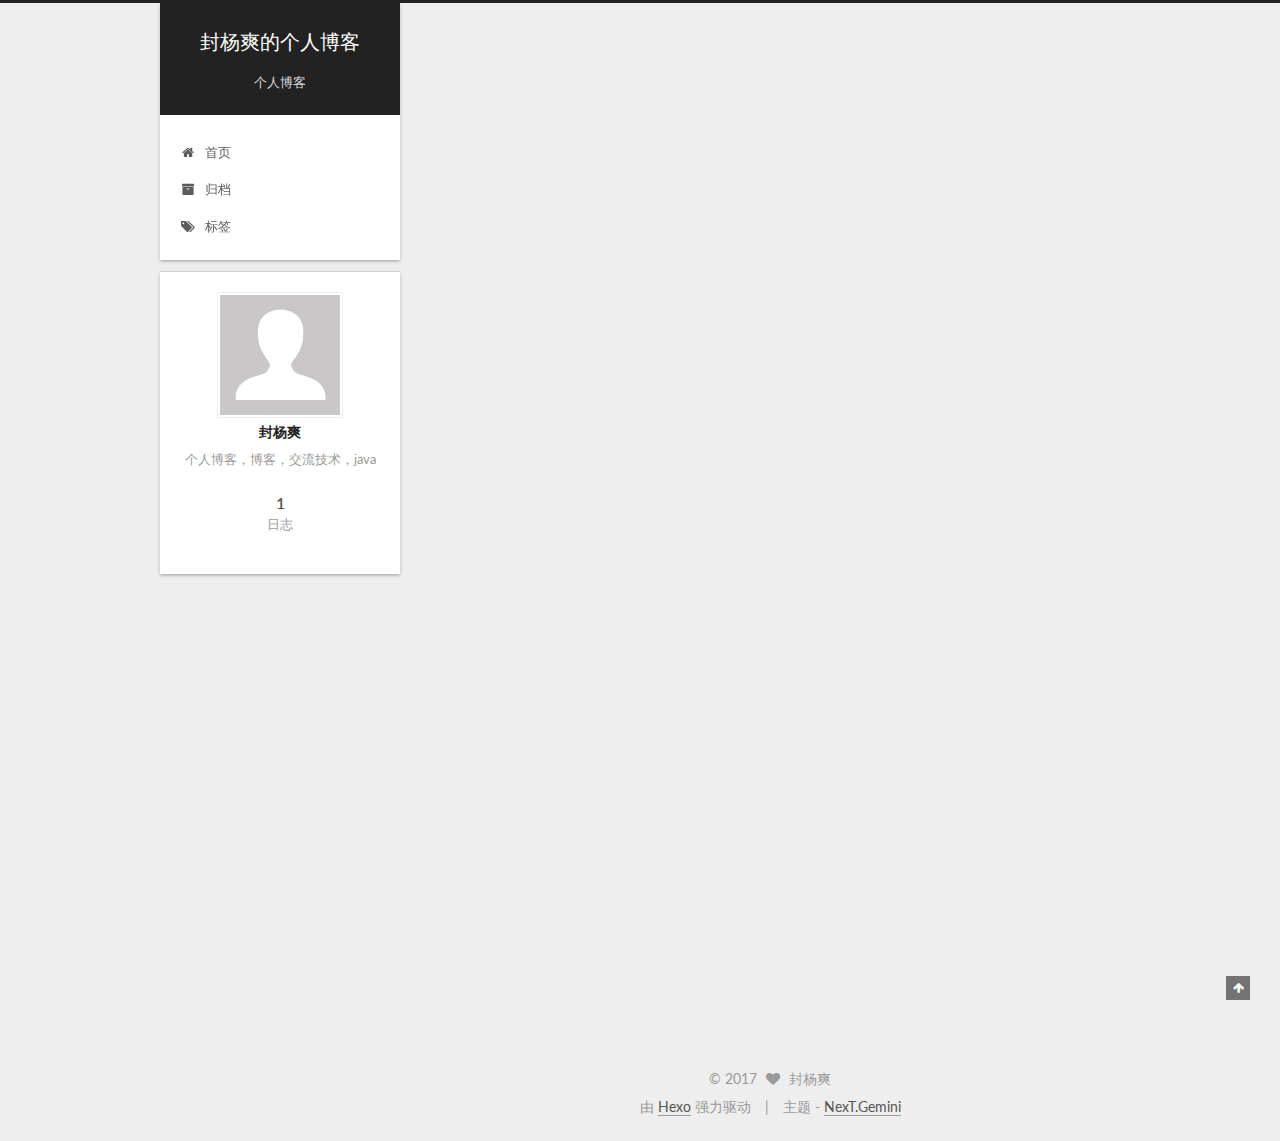
<file: index.html>
<!DOCTYPE html>



  


<html class="theme-next gemini use-motion" lang="zh-Hans">
<head>
  <meta charset="UTF-8"/>
<meta http-equiv="X-UA-Compatible" content="IE=edge" />
<meta name="viewport" content="width=device-width, initial-scale=1, maximum-scale=1"/>
<meta name="theme-color" content="#222">









<meta http-equiv="Cache-Control" content="no-transform" />
<meta http-equiv="Cache-Control" content="no-siteapp" />















  
  
  <link href="/lib/fancybox/source/jquery.fancybox.css?v=2.1.5" rel="stylesheet" type="text/css" />




  
  
  
  

  
    
    
  

  

  

  

  

  
    
    
    <link href="//fonts.googleapis.com/css?family=Lato:300,300italic,400,400italic,700,700italic&subset=latin,latin-ext" rel="stylesheet" type="text/css">
  






<link href="/lib/font-awesome/css/font-awesome.min.css?v=4.6.2" rel="stylesheet" type="text/css" />

<link href="/css/main.css?v=5.1.2" rel="stylesheet" type="text/css" />


  <meta name="keywords" content="Hexo, NexT" />








  <link rel="shortcut icon" type="image/x-icon" href="/favicon.ico?v=5.1.2" />






<meta name="description" content="个人博客，博客，交流技术，java">
<meta property="og:type" content="website">
<meta property="og:title" content="封杨爽的个人博客">
<meta property="og:url" content="http://yoursite.com/index.html">
<meta property="og:site_name" content="封杨爽的个人博客">
<meta property="og:description" content="个人博客，博客，交流技术，java">
<meta property="og:locale" content="zh-Hans">
<meta name="twitter:card" content="summary">
<meta name="twitter:title" content="封杨爽的个人博客">
<meta name="twitter:description" content="个人博客，博客，交流技术，java">



<script type="text/javascript" id="hexo.configurations">
  var NexT = window.NexT || {};
  var CONFIG = {
    root: '/',
    scheme: 'Gemini',
    sidebar: {"position":"left","display":"post","offset":12,"offset_float":12,"b2t":false,"scrollpercent":false,"onmobile":false},
    fancybox: true,
    tabs: true,
    motion: true,
    duoshuo: {
      userId: '0',
      author: '博主'
    },
    algolia: {
      applicationID: '',
      apiKey: '',
      indexName: '',
      hits: {"per_page":10},
      labels: {"input_placeholder":"Search for Posts","hits_empty":"We didn't find any results for the search: ${query}","hits_stats":"${hits} results found in ${time} ms"}
    }
  };
</script>



  <link rel="canonical" href="http://yoursite.com/"/>





  <title>封杨爽的个人博客</title>
  














</head>

<body itemscope itemtype="http://schema.org/WebPage" lang="zh-Hans">

  
  
    
  

  <div class="container sidebar-position-left 
   page-home 
 ">
    <div class="headband"></div>

    <header id="header" class="header" itemscope itemtype="http://schema.org/WPHeader">
      <div class="header-inner"><div class="site-brand-wrapper">
  <div class="site-meta ">
    

    <div class="custom-logo-site-title">
      <a href="/"  class="brand" rel="start">
        <span class="logo-line-before"><i></i></span>
        <span class="site-title">封杨爽的个人博客</span>
        <span class="logo-line-after"><i></i></span>
      </a>
    </div>
      
        <p class="site-subtitle">个人博客</p>
      
  </div>

  <div class="site-nav-toggle">
    <button>
      <span class="btn-bar"></span>
      <span class="btn-bar"></span>
      <span class="btn-bar"></span>
    </button>
  </div>
</div>

<nav class="site-nav">
  

  
    <ul id="menu" class="menu">
      
        
        <li class="menu-item menu-item-home">
          <a href="/" rel="section">
            
              <i class="menu-item-icon fa fa-fw fa-home"></i> <br />
            
            首页
          </a>
        </li>
      
        
        <li class="menu-item menu-item-archives">
          <a href="/archives/" rel="section">
            
              <i class="menu-item-icon fa fa-fw fa-archive"></i> <br />
            
            归档
          </a>
        </li>
      
        
        <li class="menu-item menu-item-tags">
          <a href="/tags/" rel="section">
            
              <i class="menu-item-icon fa fa-fw fa-tags"></i> <br />
            
            标签
          </a>
        </li>
      

      
    </ul>
  

  
</nav>



 </div>
    </header>

    <main id="main" class="main">
      <div class="main-inner">
        <div class="content-wrap">
          <div id="content" class="content">
            
  <section id="posts" class="posts-expand">
    
      

  

  
  
  

  <article class="post post-type-normal" itemscope itemtype="http://schema.org/Article">
  
  
  
  <div class="post-block">
    <link itemprop="mainEntityOfPage" href="http://yoursite.com/2017/08/30/hello-world/">

    <span hidden itemprop="author" itemscope itemtype="http://schema.org/Person">
      <meta itemprop="name" content="封杨爽">
      <meta itemprop="description" content="">
      <meta itemprop="image" content="/images/avatar.gif">
    </span>

    <span hidden itemprop="publisher" itemscope itemtype="http://schema.org/Organization">
      <meta itemprop="name" content="封杨爽的个人博客">
    </span>

    
      <header class="post-header">

        
        
          <h1 class="post-title" itemprop="name headline">
                
                <a class="post-title-link" href="/2017/08/30/hello-world/" itemprop="url">Hello World</a></h1>
        

        <div class="post-meta">
          <span class="post-time">
            
              <span class="post-meta-item-icon">
                <i class="fa fa-calendar-o"></i>
              </span>
              
                <span class="post-meta-item-text">发表于</span>
              
              <time title="创建于" itemprop="dateCreated datePublished" datetime="2017-08-30T09:33:36+08:00">
                2017-08-30
              </time>
            

            

            
          </span>

          

          
            
          

          
          

          

          

          

        </div>
      </header>
    

    
    
    
    <div class="post-body" itemprop="articleBody">

      
      

      
        
          
            <p>Welcome to <a href="https://hexo.io/" target="_blank" rel="external">Hexo</a>! This is your very first post. Check <a href="https://hexo.io/docs/" target="_blank" rel="external">documentation</a> for more info. If you get any problems when using Hexo, you can find the answer in <a href="https://hexo.io/docs/troubleshooting.html" target="_blank" rel="external">troubleshooting</a> or you can ask me on <a href="https://github.com/hexojs/hexo/issues" target="_blank" rel="external">GitHub</a>.</p>
<h2 id="Quick-Start"><a href="#Quick-Start" class="headerlink" title="Quick Start"></a>Quick Start</h2><h3 id="Create-a-new-post"><a href="#Create-a-new-post" class="headerlink" title="Create a new post"></a>Create a new post</h3><figure class="highlight bash"><table><tr><td class="gutter"><pre><div class="line">1</div></pre></td><td class="code"><pre><div class="line">$ hexo new <span class="string">"My New Post"</span></div></pre></td></tr></table></figure>
<p>More info: <a href="https://hexo.io/docs/writing.html" target="_blank" rel="external">Writing</a></p>
<h3 id="Run-server"><a href="#Run-server" class="headerlink" title="Run server"></a>Run server</h3><figure class="highlight bash"><table><tr><td class="gutter"><pre><div class="line">1</div></pre></td><td class="code"><pre><div class="line">$ hexo server</div></pre></td></tr></table></figure>
<p>More info: <a href="https://hexo.io/docs/server.html" target="_blank" rel="external">Server</a></p>
<h3 id="Generate-static-files"><a href="#Generate-static-files" class="headerlink" title="Generate static files"></a>Generate static files</h3><figure class="highlight bash"><table><tr><td class="gutter"><pre><div class="line">1</div></pre></td><td class="code"><pre><div class="line">$ hexo generate</div></pre></td></tr></table></figure>
<p>More info: <a href="https://hexo.io/docs/generating.html" target="_blank" rel="external">Generating</a></p>
<h3 id="Deploy-to-remote-sites"><a href="#Deploy-to-remote-sites" class="headerlink" title="Deploy to remote sites"></a>Deploy to remote sites</h3><figure class="highlight bash"><table><tr><td class="gutter"><pre><div class="line">1</div></pre></td><td class="code"><pre><div class="line">$ hexo deploy</div></pre></td></tr></table></figure>
<p>More info: <a href="https://hexo.io/docs/deployment.html" target="_blank" rel="external">Deployment</a></p>

          
        
      
    </div>
    
    
    

    

    

    

    <footer class="post-footer">
      

      

      

      
      
        <div class="post-eof"></div>
      
    </footer>
  </div>
  
  
  
  </article>


    
  </section>

  


          </div>
          


          

        </div>
        
          
  
  <div class="sidebar-toggle">
    <div class="sidebar-toggle-line-wrap">
      <span class="sidebar-toggle-line sidebar-toggle-line-first"></span>
      <span class="sidebar-toggle-line sidebar-toggle-line-middle"></span>
      <span class="sidebar-toggle-line sidebar-toggle-line-last"></span>
    </div>
  </div>

  <aside id="sidebar" class="sidebar">
    
    <div class="sidebar-inner">

      

      

      <section class="site-overview sidebar-panel sidebar-panel-active">
        <div class="site-author motion-element" itemprop="author" itemscope itemtype="http://schema.org/Person">
          <img class="site-author-image" itemprop="image"
               src="/images/avatar.gif"
               alt="封杨爽" />
          <p class="site-author-name" itemprop="name">封杨爽</p>
           
              <p class="site-description motion-element" itemprop="description">个人博客，博客，交流技术，java</p>
          
        </div>
        <nav class="site-state motion-element">

          
            <div class="site-state-item site-state-posts">
              <a href="/archives/">
                <span class="site-state-item-count">1</span>
                <span class="site-state-item-name">日志</span>
              </a>
            </div>
          

          

          

        </nav>

        

        <div class="links-of-author motion-element">
          
        </div>

        
        

        
        

        


      </section>

      

      

    </div>
  </aside>


        
      </div>
    </main>

    <footer id="footer" class="footer">
      <div class="footer-inner">
        <div class="copyright" >
  
  &copy; 
  <span itemprop="copyrightYear">2017</span>
  <span class="with-love">
    <i class="fa fa-heart"></i>
  </span>
  <span class="author" itemprop="copyrightHolder">封杨爽</span>
</div>


<div class="powered-by">
  由 <a class="theme-link" href="https://hexo.io">Hexo</a> 强力驱动
</div>

<div class="theme-info">
  主题 -
  <a class="theme-link" href="https://github.com/iissnan/hexo-theme-next">
    NexT.Gemini
  </a>
</div>


        

        
      </div>
    </footer>

    
      <div class="back-to-top">
        <i class="fa fa-arrow-up"></i>
        
      </div>
    

  </div>

  

<script type="text/javascript">
  if (Object.prototype.toString.call(window.Promise) !== '[object Function]') {
    window.Promise = null;
  }
</script>









  












  
  <script type="text/javascript" src="/lib/jquery/index.js?v=2.1.3"></script>

  
  <script type="text/javascript" src="/lib/fastclick/lib/fastclick.min.js?v=1.0.6"></script>

  
  <script type="text/javascript" src="/lib/jquery_lazyload/jquery.lazyload.js?v=1.9.7"></script>

  
  <script type="text/javascript" src="/lib/velocity/velocity.min.js?v=1.2.1"></script>

  
  <script type="text/javascript" src="/lib/velocity/velocity.ui.min.js?v=1.2.1"></script>

  
  <script type="text/javascript" src="/lib/fancybox/source/jquery.fancybox.pack.js?v=2.1.5"></script>


  


  <script type="text/javascript" src="/js/src/utils.js?v=5.1.2"></script>

  <script type="text/javascript" src="/js/src/motion.js?v=5.1.2"></script>



  
  


  <script type="text/javascript" src="/js/src/affix.js?v=5.1.2"></script>

  <script type="text/javascript" src="/js/src/schemes/pisces.js?v=5.1.2"></script>



  
    <script type="text/javascript" src="/js/src/scrollspy.js?v=5.1.2"></script>
<script type="text/javascript" src="/js/src/post-details.js?v=5.1.2"></script>

  

  


  <script type="text/javascript" src="/js/src/bootstrap.js?v=5.1.2"></script>



  


  




	





  





  






  





  

  

  

  

  

  

</body>
</html>
</file>
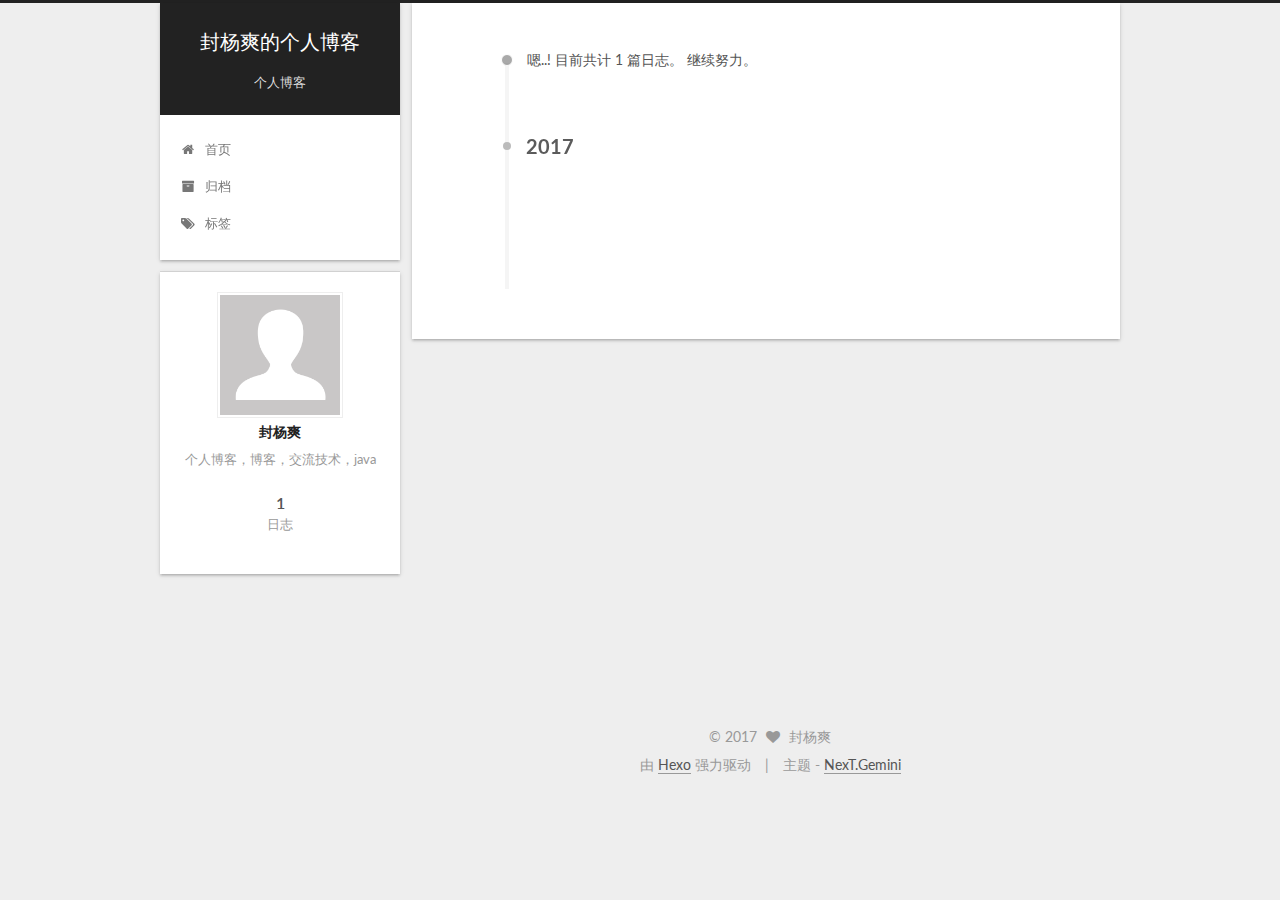
<file: archives/index.html>
<!DOCTYPE html>



  


<html class="theme-next gemini use-motion" lang="zh-Hans">
<head>
  <meta charset="UTF-8"/>
<meta http-equiv="X-UA-Compatible" content="IE=edge" />
<meta name="viewport" content="width=device-width, initial-scale=1, maximum-scale=1"/>
<meta name="theme-color" content="#222">









<meta http-equiv="Cache-Control" content="no-transform" />
<meta http-equiv="Cache-Control" content="no-siteapp" />















  
  
  <link href="/lib/fancybox/source/jquery.fancybox.css?v=2.1.5" rel="stylesheet" type="text/css" />




  
  
  
  

  
    
    
  

  

  

  

  

  
    
    
    <link href="//fonts.googleapis.com/css?family=Lato:300,300italic,400,400italic,700,700italic&subset=latin,latin-ext" rel="stylesheet" type="text/css">
  






<link href="/lib/font-awesome/css/font-awesome.min.css?v=4.6.2" rel="stylesheet" type="text/css" />

<link href="/css/main.css?v=5.1.2" rel="stylesheet" type="text/css" />


  <meta name="keywords" content="Hexo, NexT" />








  <link rel="shortcut icon" type="image/x-icon" href="/favicon.ico?v=5.1.2" />






<meta name="description" content="个人博客，博客，交流技术，java">
<meta property="og:type" content="website">
<meta property="og:title" content="封杨爽的个人博客">
<meta property="og:url" content="http://yoursite.com/archives/index.html">
<meta property="og:site_name" content="封杨爽的个人博客">
<meta property="og:description" content="个人博客，博客，交流技术，java">
<meta property="og:locale" content="zh-Hans">
<meta name="twitter:card" content="summary">
<meta name="twitter:title" content="封杨爽的个人博客">
<meta name="twitter:description" content="个人博客，博客，交流技术，java">



<script type="text/javascript" id="hexo.configurations">
  var NexT = window.NexT || {};
  var CONFIG = {
    root: '/',
    scheme: 'Gemini',
    sidebar: {"position":"left","display":"post","offset":12,"offset_float":12,"b2t":false,"scrollpercent":false,"onmobile":false},
    fancybox: true,
    tabs: true,
    motion: true,
    duoshuo: {
      userId: '0',
      author: '博主'
    },
    algolia: {
      applicationID: '',
      apiKey: '',
      indexName: '',
      hits: {"per_page":10},
      labels: {"input_placeholder":"Search for Posts","hits_empty":"We didn't find any results for the search: ${query}","hits_stats":"${hits} results found in ${time} ms"}
    }
  };
</script>



  <link rel="canonical" href="http://yoursite.com/archives/"/>





  <title>归档 | 封杨爽的个人博客</title>
  














</head>

<body itemscope itemtype="http://schema.org/WebPage" lang="zh-Hans">

  
  
    
  

  <div class="container sidebar-position-left  page-archive  ">
    <div class="headband"></div>

    <header id="header" class="header" itemscope itemtype="http://schema.org/WPHeader">
      <div class="header-inner"><div class="site-brand-wrapper">
  <div class="site-meta ">
    

    <div class="custom-logo-site-title">
      <a href="/"  class="brand" rel="start">
        <span class="logo-line-before"><i></i></span>
        <span class="site-title">封杨爽的个人博客</span>
        <span class="logo-line-after"><i></i></span>
      </a>
    </div>
      
        <p class="site-subtitle">个人博客</p>
      
  </div>

  <div class="site-nav-toggle">
    <button>
      <span class="btn-bar"></span>
      <span class="btn-bar"></span>
      <span class="btn-bar"></span>
    </button>
  </div>
</div>

<nav class="site-nav">
  

  
    <ul id="menu" class="menu">
      
        
        <li class="menu-item menu-item-home">
          <a href="/" rel="section">
            
              <i class="menu-item-icon fa fa-fw fa-home"></i> <br />
            
            首页
          </a>
        </li>
      
        
        <li class="menu-item menu-item-archives">
          <a href="/archives/" rel="section">
            
              <i class="menu-item-icon fa fa-fw fa-archive"></i> <br />
            
            归档
          </a>
        </li>
      
        
        <li class="menu-item menu-item-tags">
          <a href="/tags/" rel="section">
            
              <i class="menu-item-icon fa fa-fw fa-tags"></i> <br />
            
            标签
          </a>
        </li>
      

      
    </ul>
  

  
</nav>



 </div>
    </header>

    <main id="main" class="main">
      <div class="main-inner">
        <div class="content-wrap">
          <div id="content" class="content">
            

  
  
  
  <div class="post-block archive">
    <div id="posts" class="posts-collapse">
      <span class="archive-move-on"></span>

      <span class="archive-page-counter">
        
        
        
          
        
        嗯..! 目前共计 1 篇日志。 继续努力。
      </span>

      

        
        
        

        
          
          <div class="collection-title">
            <h2 class="archive-year motion-element" id="archive-year-2017">2017</h2>
          </div>
        
        

        

  <article class="post post-type-normal" itemscope itemtype="http://schema.org/Article">
    <header class="post-header">

      <h2 class="post-title">
        
            <a class="post-title-link" href="/2017/08/30/hello-world/" itemprop="url">
              
                <span itemprop="name">Hello World</span>
              
            </a>
        
      </h2>

      <div class="post-meta">
        <time class="post-time" itemprop="dateCreated"
              datetime="2017-08-30T09:33:36+08:00"
              content="2017-08-30" >
          08-30
        </time>
      </div>

    </header>
  </article>



      

    </div>
  </div>
  
  
  

  



          </div>
          


          

        </div>
        
          
  
  <div class="sidebar-toggle">
    <div class="sidebar-toggle-line-wrap">
      <span class="sidebar-toggle-line sidebar-toggle-line-first"></span>
      <span class="sidebar-toggle-line sidebar-toggle-line-middle"></span>
      <span class="sidebar-toggle-line sidebar-toggle-line-last"></span>
    </div>
  </div>

  <aside id="sidebar" class="sidebar">
    
    <div class="sidebar-inner">

      

      

      <section class="site-overview sidebar-panel sidebar-panel-active">
        <div class="site-author motion-element" itemprop="author" itemscope itemtype="http://schema.org/Person">
          <img class="site-author-image" itemprop="image"
               src="/images/avatar.gif"
               alt="封杨爽" />
          <p class="site-author-name" itemprop="name">封杨爽</p>
           
              <p class="site-description motion-element" itemprop="description">个人博客，博客，交流技术，java</p>
          
        </div>
        <nav class="site-state motion-element">

          
            <div class="site-state-item site-state-posts">
              <a href="/archives/">
                <span class="site-state-item-count">1</span>
                <span class="site-state-item-name">日志</span>
              </a>
            </div>
          

          

          

        </nav>

        

        <div class="links-of-author motion-element">
          
        </div>

        
        

        
        

        


      </section>

      

      

    </div>
  </aside>


        
      </div>
    </main>

    <footer id="footer" class="footer">
      <div class="footer-inner">
        <div class="copyright" >
  
  &copy; 
  <span itemprop="copyrightYear">2017</span>
  <span class="with-love">
    <i class="fa fa-heart"></i>
  </span>
  <span class="author" itemprop="copyrightHolder">封杨爽</span>
</div>


<div class="powered-by">
  由 <a class="theme-link" href="https://hexo.io">Hexo</a> 强力驱动
</div>

<div class="theme-info">
  主题 -
  <a class="theme-link" href="https://github.com/iissnan/hexo-theme-next">
    NexT.Gemini
  </a>
</div>


        

        
      </div>
    </footer>

    
      <div class="back-to-top">
        <i class="fa fa-arrow-up"></i>
        
      </div>
    

  </div>

  

<script type="text/javascript">
  if (Object.prototype.toString.call(window.Promise) !== '[object Function]') {
    window.Promise = null;
  }
</script>









  












  
  <script type="text/javascript" src="/lib/jquery/index.js?v=2.1.3"></script>

  
  <script type="text/javascript" src="/lib/fastclick/lib/fastclick.min.js?v=1.0.6"></script>

  
  <script type="text/javascript" src="/lib/jquery_lazyload/jquery.lazyload.js?v=1.9.7"></script>

  
  <script type="text/javascript" src="/lib/velocity/velocity.min.js?v=1.2.1"></script>

  
  <script type="text/javascript" src="/lib/velocity/velocity.ui.min.js?v=1.2.1"></script>

  
  <script type="text/javascript" src="/lib/fancybox/source/jquery.fancybox.pack.js?v=2.1.5"></script>


  


  <script type="text/javascript" src="/js/src/utils.js?v=5.1.2"></script>

  <script type="text/javascript" src="/js/src/motion.js?v=5.1.2"></script>



  
  


  <script type="text/javascript" src="/js/src/affix.js?v=5.1.2"></script>

  <script type="text/javascript" src="/js/src/schemes/pisces.js?v=5.1.2"></script>



  
  
    <script type="text/javascript" id="motion.page.archive">
      $('.archive-year').velocity('transition.slideLeftIn');
    </script>
  


  


  <script type="text/javascript" src="/js/src/bootstrap.js?v=5.1.2"></script>



  


  




	





  





  






  





  

  

  

  

  

  

</body>
</html>
</file>
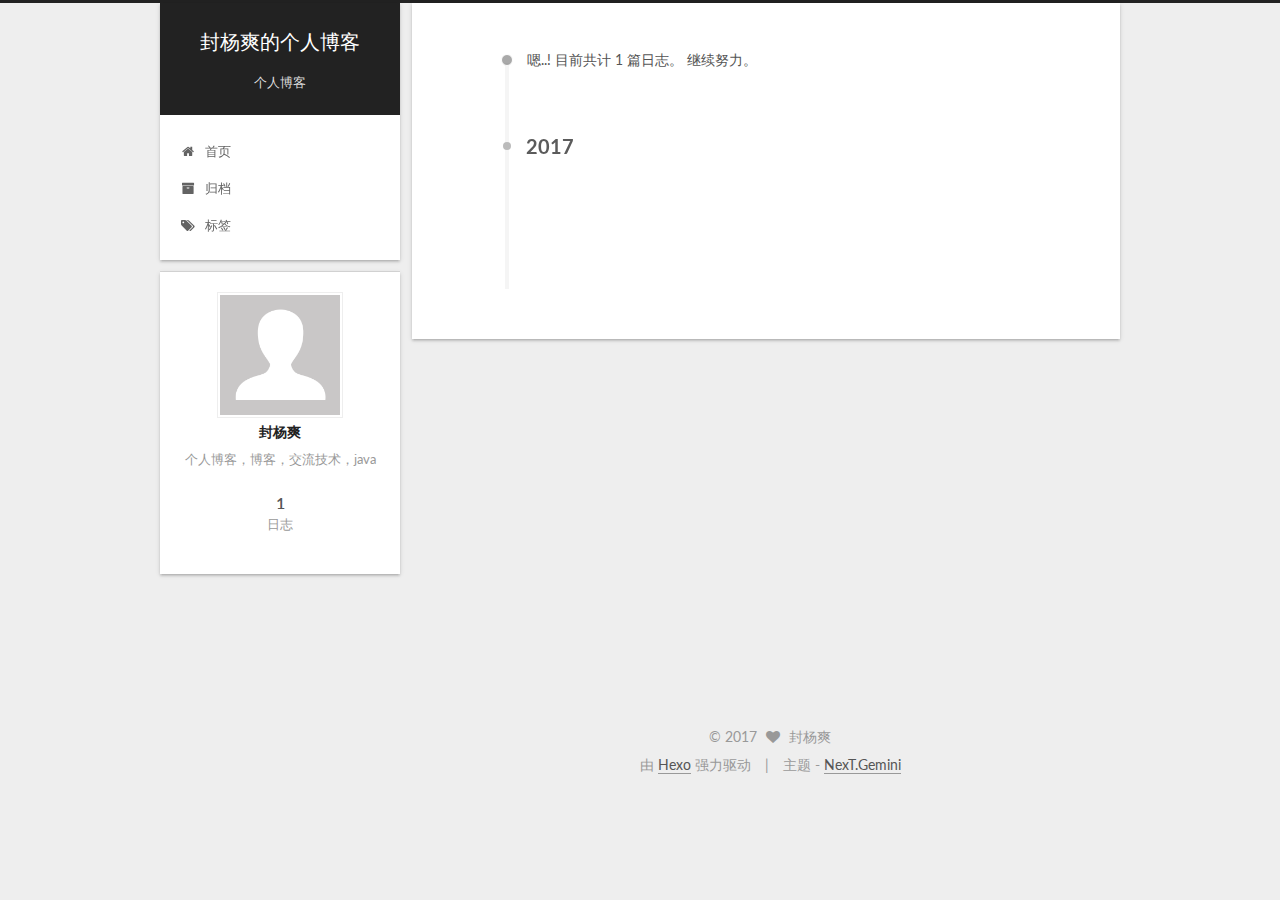
<file: archives/2017/index.html>
<!DOCTYPE html>



  


<html class="theme-next gemini use-motion" lang="zh-Hans">
<head>
  <meta charset="UTF-8"/>
<meta http-equiv="X-UA-Compatible" content="IE=edge" />
<meta name="viewport" content="width=device-width, initial-scale=1, maximum-scale=1"/>
<meta name="theme-color" content="#222">









<meta http-equiv="Cache-Control" content="no-transform" />
<meta http-equiv="Cache-Control" content="no-siteapp" />















  
  
  <link href="/lib/fancybox/source/jquery.fancybox.css?v=2.1.5" rel="stylesheet" type="text/css" />




  
  
  
  

  
    
    
  

  

  

  

  

  
    
    
    <link href="//fonts.googleapis.com/css?family=Lato:300,300italic,400,400italic,700,700italic&subset=latin,latin-ext" rel="stylesheet" type="text/css">
  






<link href="/lib/font-awesome/css/font-awesome.min.css?v=4.6.2" rel="stylesheet" type="text/css" />

<link href="/css/main.css?v=5.1.2" rel="stylesheet" type="text/css" />


  <meta name="keywords" content="Hexo, NexT" />








  <link rel="shortcut icon" type="image/x-icon" href="/favicon.ico?v=5.1.2" />






<meta name="description" content="个人博客，博客，交流技术，java">
<meta property="og:type" content="website">
<meta property="og:title" content="封杨爽的个人博客">
<meta property="og:url" content="http://yoursite.com/archives/2017/index.html">
<meta property="og:site_name" content="封杨爽的个人博客">
<meta property="og:description" content="个人博客，博客，交流技术，java">
<meta property="og:locale" content="zh-Hans">
<meta name="twitter:card" content="summary">
<meta name="twitter:title" content="封杨爽的个人博客">
<meta name="twitter:description" content="个人博客，博客，交流技术，java">



<script type="text/javascript" id="hexo.configurations">
  var NexT = window.NexT || {};
  var CONFIG = {
    root: '/',
    scheme: 'Gemini',
    sidebar: {"position":"left","display":"post","offset":12,"offset_float":12,"b2t":false,"scrollpercent":false,"onmobile":false},
    fancybox: true,
    tabs: true,
    motion: true,
    duoshuo: {
      userId: '0',
      author: '博主'
    },
    algolia: {
      applicationID: '',
      apiKey: '',
      indexName: '',
      hits: {"per_page":10},
      labels: {"input_placeholder":"Search for Posts","hits_empty":"We didn't find any results for the search: ${query}","hits_stats":"${hits} results found in ${time} ms"}
    }
  };
</script>



  <link rel="canonical" href="http://yoursite.com/archives/2017/"/>





  <title>归档 | 封杨爽的个人博客</title>
  














</head>

<body itemscope itemtype="http://schema.org/WebPage" lang="zh-Hans">

  
  
    
  

  <div class="container sidebar-position-left  page-archive  ">
    <div class="headband"></div>

    <header id="header" class="header" itemscope itemtype="http://schema.org/WPHeader">
      <div class="header-inner"><div class="site-brand-wrapper">
  <div class="site-meta ">
    

    <div class="custom-logo-site-title">
      <a href="/"  class="brand" rel="start">
        <span class="logo-line-before"><i></i></span>
        <span class="site-title">封杨爽的个人博客</span>
        <span class="logo-line-after"><i></i></span>
      </a>
    </div>
      
        <p class="site-subtitle">个人博客</p>
      
  </div>

  <div class="site-nav-toggle">
    <button>
      <span class="btn-bar"></span>
      <span class="btn-bar"></span>
      <span class="btn-bar"></span>
    </button>
  </div>
</div>

<nav class="site-nav">
  

  
    <ul id="menu" class="menu">
      
        
        <li class="menu-item menu-item-home">
          <a href="/" rel="section">
            
              <i class="menu-item-icon fa fa-fw fa-home"></i> <br />
            
            首页
          </a>
        </li>
      
        
        <li class="menu-item menu-item-archives">
          <a href="/archives/" rel="section">
            
              <i class="menu-item-icon fa fa-fw fa-archive"></i> <br />
            
            归档
          </a>
        </li>
      
        
        <li class="menu-item menu-item-tags">
          <a href="/tags/" rel="section">
            
              <i class="menu-item-icon fa fa-fw fa-tags"></i> <br />
            
            标签
          </a>
        </li>
      

      
    </ul>
  

  
</nav>



 </div>
    </header>

    <main id="main" class="main">
      <div class="main-inner">
        <div class="content-wrap">
          <div id="content" class="content">
            

  
  
  
  <div class="post-block archive">
    <div id="posts" class="posts-collapse">
      <span class="archive-move-on"></span>

      <span class="archive-page-counter">
        
        
        
          
        
        嗯..! 目前共计 1 篇日志。 继续努力。
      </span>

      

        
        
        

        
          
          <div class="collection-title">
            <h2 class="archive-year motion-element" id="archive-year-2017">2017</h2>
          </div>
        
        

        

  <article class="post post-type-normal" itemscope itemtype="http://schema.org/Article">
    <header class="post-header">

      <h2 class="post-title">
        
            <a class="post-title-link" href="/2017/08/30/hello-world/" itemprop="url">
              
                <span itemprop="name">Hello World</span>
              
            </a>
        
      </h2>

      <div class="post-meta">
        <time class="post-time" itemprop="dateCreated"
              datetime="2017-08-30T09:33:36+08:00"
              content="2017-08-30" >
          08-30
        </time>
      </div>

    </header>
  </article>



      

    </div>
  </div>
  
  
  

  



          </div>
          


          

        </div>
        
          
  
  <div class="sidebar-toggle">
    <div class="sidebar-toggle-line-wrap">
      <span class="sidebar-toggle-line sidebar-toggle-line-first"></span>
      <span class="sidebar-toggle-line sidebar-toggle-line-middle"></span>
      <span class="sidebar-toggle-line sidebar-toggle-line-last"></span>
    </div>
  </div>

  <aside id="sidebar" class="sidebar">
    
    <div class="sidebar-inner">

      

      

      <section class="site-overview sidebar-panel sidebar-panel-active">
        <div class="site-author motion-element" itemprop="author" itemscope itemtype="http://schema.org/Person">
          <img class="site-author-image" itemprop="image"
               src="/images/avatar.gif"
               alt="封杨爽" />
          <p class="site-author-name" itemprop="name">封杨爽</p>
           
              <p class="site-description motion-element" itemprop="description">个人博客，博客，交流技术，java</p>
          
        </div>
        <nav class="site-state motion-element">

          
            <div class="site-state-item site-state-posts">
              <a href="/archives/">
                <span class="site-state-item-count">1</span>
                <span class="site-state-item-name">日志</span>
              </a>
            </div>
          

          

          

        </nav>

        

        <div class="links-of-author motion-element">
          
        </div>

        
        

        
        

        


      </section>

      

      

    </div>
  </aside>


        
      </div>
    </main>

    <footer id="footer" class="footer">
      <div class="footer-inner">
        <div class="copyright" >
  
  &copy; 
  <span itemprop="copyrightYear">2017</span>
  <span class="with-love">
    <i class="fa fa-heart"></i>
  </span>
  <span class="author" itemprop="copyrightHolder">封杨爽</span>
</div>


<div class="powered-by">
  由 <a class="theme-link" href="https://hexo.io">Hexo</a> 强力驱动
</div>

<div class="theme-info">
  主题 -
  <a class="theme-link" href="https://github.com/iissnan/hexo-theme-next">
    NexT.Gemini
  </a>
</div>


        

        
      </div>
    </footer>

    
      <div class="back-to-top">
        <i class="fa fa-arrow-up"></i>
        
      </div>
    

  </div>

  

<script type="text/javascript">
  if (Object.prototype.toString.call(window.Promise) !== '[object Function]') {
    window.Promise = null;
  }
</script>









  












  
  <script type="text/javascript" src="/lib/jquery/index.js?v=2.1.3"></script>

  
  <script type="text/javascript" src="/lib/fastclick/lib/fastclick.min.js?v=1.0.6"></script>

  
  <script type="text/javascript" src="/lib/jquery_lazyload/jquery.lazyload.js?v=1.9.7"></script>

  
  <script type="text/javascript" src="/lib/velocity/velocity.min.js?v=1.2.1"></script>

  
  <script type="text/javascript" src="/lib/velocity/velocity.ui.min.js?v=1.2.1"></script>

  
  <script type="text/javascript" src="/lib/fancybox/source/jquery.fancybox.pack.js?v=2.1.5"></script>


  


  <script type="text/javascript" src="/js/src/utils.js?v=5.1.2"></script>

  <script type="text/javascript" src="/js/src/motion.js?v=5.1.2"></script>



  
  


  <script type="text/javascript" src="/js/src/affix.js?v=5.1.2"></script>

  <script type="text/javascript" src="/js/src/schemes/pisces.js?v=5.1.2"></script>



  
  
    <script type="text/javascript" id="motion.page.archive">
      $('.archive-year').velocity('transition.slideLeftIn');
    </script>
  


  


  <script type="text/javascript" src="/js/src/bootstrap.js?v=5.1.2"></script>



  


  




	





  





  






  





  

  

  

  

  

  

</body>
</html>
</file>
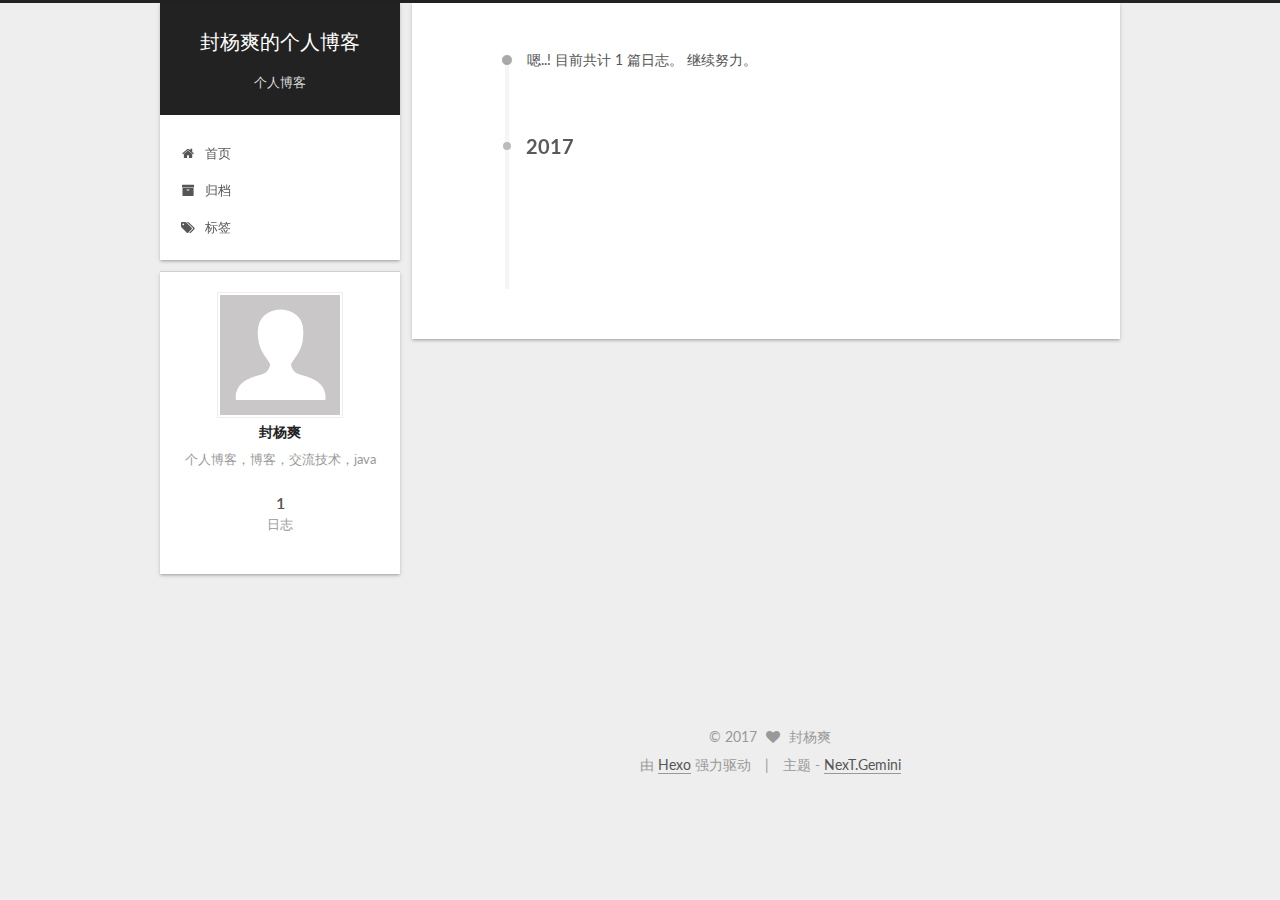
<file: archives/2017/08/index.html>
<!DOCTYPE html>



  


<html class="theme-next gemini use-motion" lang="zh-Hans">
<head>
  <meta charset="UTF-8"/>
<meta http-equiv="X-UA-Compatible" content="IE=edge" />
<meta name="viewport" content="width=device-width, initial-scale=1, maximum-scale=1"/>
<meta name="theme-color" content="#222">









<meta http-equiv="Cache-Control" content="no-transform" />
<meta http-equiv="Cache-Control" content="no-siteapp" />















  
  
  <link href="/lib/fancybox/source/jquery.fancybox.css?v=2.1.5" rel="stylesheet" type="text/css" />




  
  
  
  

  
    
    
  

  

  

  

  

  
    
    
    <link href="//fonts.googleapis.com/css?family=Lato:300,300italic,400,400italic,700,700italic&subset=latin,latin-ext" rel="stylesheet" type="text/css">
  






<link href="/lib/font-awesome/css/font-awesome.min.css?v=4.6.2" rel="stylesheet" type="text/css" />

<link href="/css/main.css?v=5.1.2" rel="stylesheet" type="text/css" />


  <meta name="keywords" content="Hexo, NexT" />








  <link rel="shortcut icon" type="image/x-icon" href="/favicon.ico?v=5.1.2" />






<meta name="description" content="个人博客，博客，交流技术，java">
<meta property="og:type" content="website">
<meta property="og:title" content="封杨爽的个人博客">
<meta property="og:url" content="http://yoursite.com/archives/2017/08/index.html">
<meta property="og:site_name" content="封杨爽的个人博客">
<meta property="og:description" content="个人博客，博客，交流技术，java">
<meta property="og:locale" content="zh-Hans">
<meta name="twitter:card" content="summary">
<meta name="twitter:title" content="封杨爽的个人博客">
<meta name="twitter:description" content="个人博客，博客，交流技术，java">



<script type="text/javascript" id="hexo.configurations">
  var NexT = window.NexT || {};
  var CONFIG = {
    root: '/',
    scheme: 'Gemini',
    sidebar: {"position":"left","display":"post","offset":12,"offset_float":12,"b2t":false,"scrollpercent":false,"onmobile":false},
    fancybox: true,
    tabs: true,
    motion: true,
    duoshuo: {
      userId: '0',
      author: '博主'
    },
    algolia: {
      applicationID: '',
      apiKey: '',
      indexName: '',
      hits: {"per_page":10},
      labels: {"input_placeholder":"Search for Posts","hits_empty":"We didn't find any results for the search: ${query}","hits_stats":"${hits} results found in ${time} ms"}
    }
  };
</script>



  <link rel="canonical" href="http://yoursite.com/archives/2017/08/"/>





  <title>归档 | 封杨爽的个人博客</title>
  














</head>

<body itemscope itemtype="http://schema.org/WebPage" lang="zh-Hans">

  
  
    
  

  <div class="container sidebar-position-left  page-archive  ">
    <div class="headband"></div>

    <header id="header" class="header" itemscope itemtype="http://schema.org/WPHeader">
      <div class="header-inner"><div class="site-brand-wrapper">
  <div class="site-meta ">
    

    <div class="custom-logo-site-title">
      <a href="/"  class="brand" rel="start">
        <span class="logo-line-before"><i></i></span>
        <span class="site-title">封杨爽的个人博客</span>
        <span class="logo-line-after"><i></i></span>
      </a>
    </div>
      
        <p class="site-subtitle">个人博客</p>
      
  </div>

  <div class="site-nav-toggle">
    <button>
      <span class="btn-bar"></span>
      <span class="btn-bar"></span>
      <span class="btn-bar"></span>
    </button>
  </div>
</div>

<nav class="site-nav">
  

  
    <ul id="menu" class="menu">
      
        
        <li class="menu-item menu-item-home">
          <a href="/" rel="section">
            
              <i class="menu-item-icon fa fa-fw fa-home"></i> <br />
            
            首页
          </a>
        </li>
      
        
        <li class="menu-item menu-item-archives">
          <a href="/archives/" rel="section">
            
              <i class="menu-item-icon fa fa-fw fa-archive"></i> <br />
            
            归档
          </a>
        </li>
      
        
        <li class="menu-item menu-item-tags">
          <a href="/tags/" rel="section">
            
              <i class="menu-item-icon fa fa-fw fa-tags"></i> <br />
            
            标签
          </a>
        </li>
      

      
    </ul>
  

  
</nav>



 </div>
    </header>

    <main id="main" class="main">
      <div class="main-inner">
        <div class="content-wrap">
          <div id="content" class="content">
            

  
  
  
  <div class="post-block archive">
    <div id="posts" class="posts-collapse">
      <span class="archive-move-on"></span>

      <span class="archive-page-counter">
        
        
        
          
        
        嗯..! 目前共计 1 篇日志。 继续努力。
      </span>

      

        
        
        

        
          
          <div class="collection-title">
            <h2 class="archive-year motion-element" id="archive-year-2017">2017</h2>
          </div>
        
        

        

  <article class="post post-type-normal" itemscope itemtype="http://schema.org/Article">
    <header class="post-header">

      <h2 class="post-title">
        
            <a class="post-title-link" href="/2017/08/30/hello-world/" itemprop="url">
              
                <span itemprop="name">Hello World</span>
              
            </a>
        
      </h2>

      <div class="post-meta">
        <time class="post-time" itemprop="dateCreated"
              datetime="2017-08-30T09:33:36+08:00"
              content="2017-08-30" >
          08-30
        </time>
      </div>

    </header>
  </article>



      

    </div>
  </div>
  
  
  

  



          </div>
          


          

        </div>
        
          
  
  <div class="sidebar-toggle">
    <div class="sidebar-toggle-line-wrap">
      <span class="sidebar-toggle-line sidebar-toggle-line-first"></span>
      <span class="sidebar-toggle-line sidebar-toggle-line-middle"></span>
      <span class="sidebar-toggle-line sidebar-toggle-line-last"></span>
    </div>
  </div>

  <aside id="sidebar" class="sidebar">
    
    <div class="sidebar-inner">

      

      

      <section class="site-overview sidebar-panel sidebar-panel-active">
        <div class="site-author motion-element" itemprop="author" itemscope itemtype="http://schema.org/Person">
          <img class="site-author-image" itemprop="image"
               src="/images/avatar.gif"
               alt="封杨爽" />
          <p class="site-author-name" itemprop="name">封杨爽</p>
           
              <p class="site-description motion-element" itemprop="description">个人博客，博客，交流技术，java</p>
          
        </div>
        <nav class="site-state motion-element">

          
            <div class="site-state-item site-state-posts">
              <a href="/archives/">
                <span class="site-state-item-count">1</span>
                <span class="site-state-item-name">日志</span>
              </a>
            </div>
          

          

          

        </nav>

        

        <div class="links-of-author motion-element">
          
        </div>

        
        

        
        

        


      </section>

      

      

    </div>
  </aside>


        
      </div>
    </main>

    <footer id="footer" class="footer">
      <div class="footer-inner">
        <div class="copyright" >
  
  &copy; 
  <span itemprop="copyrightYear">2017</span>
  <span class="with-love">
    <i class="fa fa-heart"></i>
  </span>
  <span class="author" itemprop="copyrightHolder">封杨爽</span>
</div>


<div class="powered-by">
  由 <a class="theme-link" href="https://hexo.io">Hexo</a> 强力驱动
</div>

<div class="theme-info">
  主题 -
  <a class="theme-link" href="https://github.com/iissnan/hexo-theme-next">
    NexT.Gemini
  </a>
</div>


        

        
      </div>
    </footer>

    
      <div class="back-to-top">
        <i class="fa fa-arrow-up"></i>
        
      </div>
    

  </div>

  

<script type="text/javascript">
  if (Object.prototype.toString.call(window.Promise) !== '[object Function]') {
    window.Promise = null;
  }
</script>









  












  
  <script type="text/javascript" src="/lib/jquery/index.js?v=2.1.3"></script>

  
  <script type="text/javascript" src="/lib/fastclick/lib/fastclick.min.js?v=1.0.6"></script>

  
  <script type="text/javascript" src="/lib/jquery_lazyload/jquery.lazyload.js?v=1.9.7"></script>

  
  <script type="text/javascript" src="/lib/velocity/velocity.min.js?v=1.2.1"></script>

  
  <script type="text/javascript" src="/lib/velocity/velocity.ui.min.js?v=1.2.1"></script>

  
  <script type="text/javascript" src="/lib/fancybox/source/jquery.fancybox.pack.js?v=2.1.5"></script>


  


  <script type="text/javascript" src="/js/src/utils.js?v=5.1.2"></script>

  <script type="text/javascript" src="/js/src/motion.js?v=5.1.2"></script>



  
  


  <script type="text/javascript" src="/js/src/affix.js?v=5.1.2"></script>

  <script type="text/javascript" src="/js/src/schemes/pisces.js?v=5.1.2"></script>



  
  
    <script type="text/javascript" id="motion.page.archive">
      $('.archive-year').velocity('transition.slideLeftIn');
    </script>
  


  


  <script type="text/javascript" src="/js/src/bootstrap.js?v=5.1.2"></script>



  


  




	





  





  






  





  

  

  

  

  

  

</body>
</html>
</file>
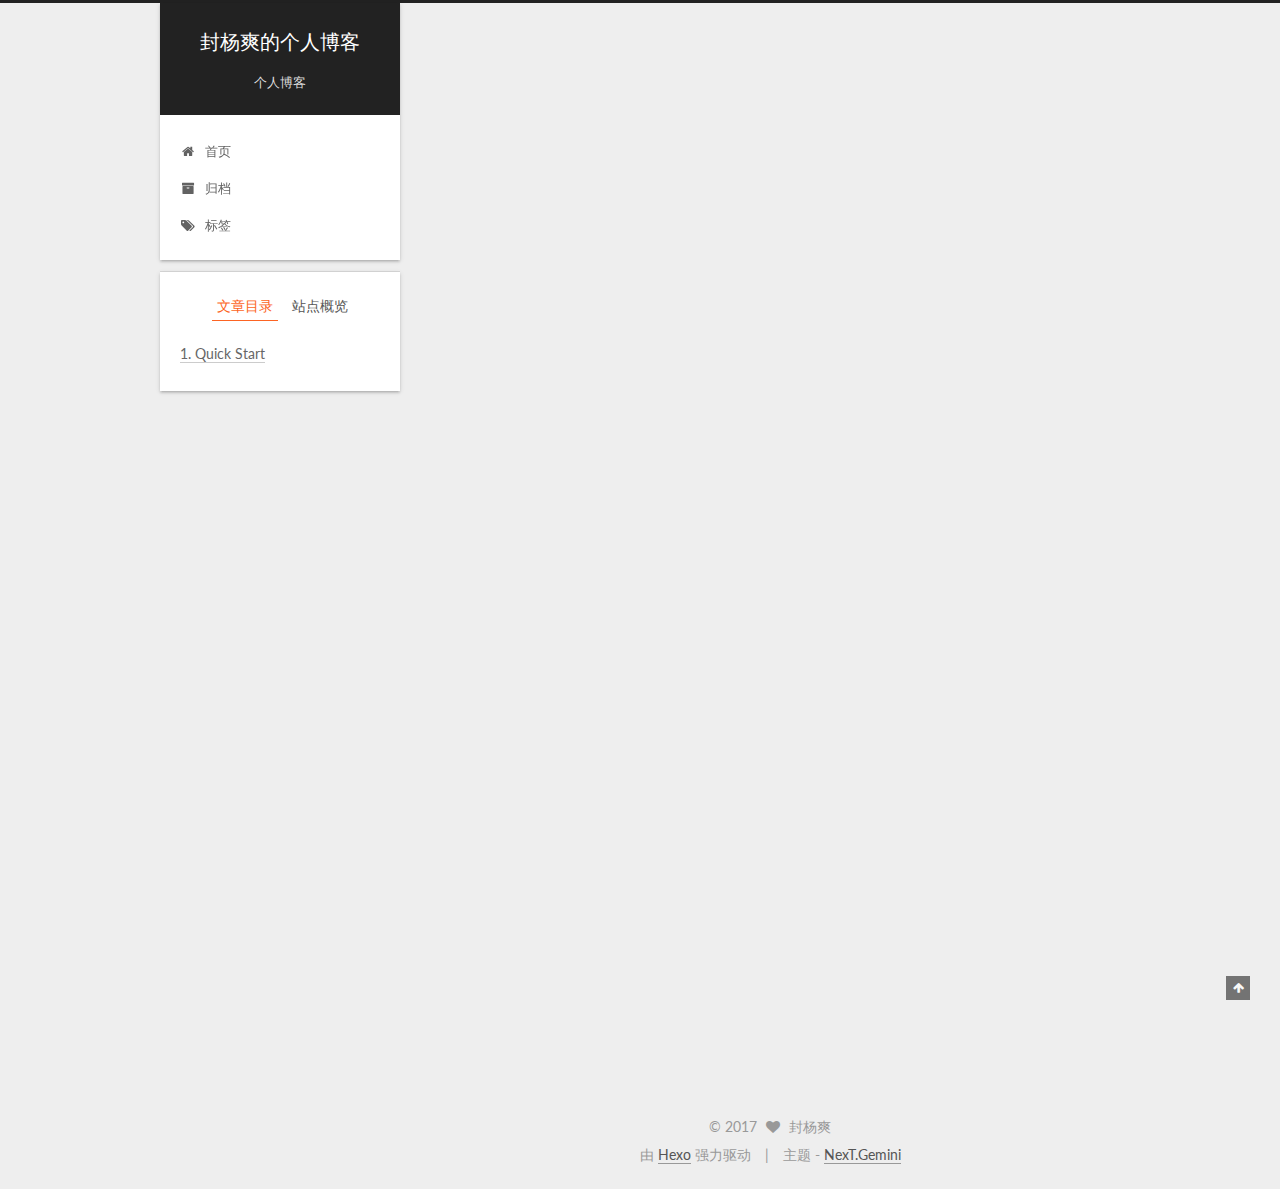
<file: 2017/08/30/hello-world/index.html>
<!DOCTYPE html>



  


<html class="theme-next gemini use-motion" lang="zh-Hans">
<head>
  <meta charset="UTF-8"/>
<meta http-equiv="X-UA-Compatible" content="IE=edge" />
<meta name="viewport" content="width=device-width, initial-scale=1, maximum-scale=1"/>
<meta name="theme-color" content="#222">









<meta http-equiv="Cache-Control" content="no-transform" />
<meta http-equiv="Cache-Control" content="no-siteapp" />















  
  
  <link href="/lib/fancybox/source/jquery.fancybox.css?v=2.1.5" rel="stylesheet" type="text/css" />




  
  
  
  

  
    
    
  

  

  

  

  

  
    
    
    <link href="//fonts.googleapis.com/css?family=Lato:300,300italic,400,400italic,700,700italic&subset=latin,latin-ext" rel="stylesheet" type="text/css">
  






<link href="/lib/font-awesome/css/font-awesome.min.css?v=4.6.2" rel="stylesheet" type="text/css" />

<link href="/css/main.css?v=5.1.2" rel="stylesheet" type="text/css" />


  <meta name="keywords" content="Hexo, NexT" />








  <link rel="shortcut icon" type="image/x-icon" href="/favicon.ico?v=5.1.2" />






<meta name="description" content="Welcome to Hexo! This is your very first post. Check documentation for more info. If you get any problems when using Hexo, you can find the answer in troubleshooting or you can ask me on GitHub. Quick">
<meta property="og:type" content="article">
<meta property="og:title" content="Hello World">
<meta property="og:url" content="http://yoursite.com/2017/08/30/hello-world/index.html">
<meta property="og:site_name" content="封杨爽的个人博客">
<meta property="og:description" content="Welcome to Hexo! This is your very first post. Check documentation for more info. If you get any problems when using Hexo, you can find the answer in troubleshooting or you can ask me on GitHub. Quick">
<meta property="og:locale" content="zh-Hans">
<meta property="og:updated_time" content="2017-08-30T01:33:36.206Z">
<meta name="twitter:card" content="summary">
<meta name="twitter:title" content="Hello World">
<meta name="twitter:description" content="Welcome to Hexo! This is your very first post. Check documentation for more info. If you get any problems when using Hexo, you can find the answer in troubleshooting or you can ask me on GitHub. Quick">



<script type="text/javascript" id="hexo.configurations">
  var NexT = window.NexT || {};
  var CONFIG = {
    root: '/',
    scheme: 'Gemini',
    sidebar: {"position":"left","display":"post","offset":12,"offset_float":12,"b2t":false,"scrollpercent":false,"onmobile":false},
    fancybox: true,
    tabs: true,
    motion: true,
    duoshuo: {
      userId: '0',
      author: '博主'
    },
    algolia: {
      applicationID: '',
      apiKey: '',
      indexName: '',
      hits: {"per_page":10},
      labels: {"input_placeholder":"Search for Posts","hits_empty":"We didn't find any results for the search: ${query}","hits_stats":"${hits} results found in ${time} ms"}
    }
  };
</script>



  <link rel="canonical" href="http://yoursite.com/2017/08/30/hello-world/"/>





  <title>Hello World | 封杨爽的个人博客</title>
  














</head>

<body itemscope itemtype="http://schema.org/WebPage" lang="zh-Hans">

  
  
    
  

  <div class="container sidebar-position-left page-post-detail ">
    <div class="headband"></div>

    <header id="header" class="header" itemscope itemtype="http://schema.org/WPHeader">
      <div class="header-inner"><div class="site-brand-wrapper">
  <div class="site-meta ">
    

    <div class="custom-logo-site-title">
      <a href="/"  class="brand" rel="start">
        <span class="logo-line-before"><i></i></span>
        <span class="site-title">封杨爽的个人博客</span>
        <span class="logo-line-after"><i></i></span>
      </a>
    </div>
      
        <p class="site-subtitle">个人博客</p>
      
  </div>

  <div class="site-nav-toggle">
    <button>
      <span class="btn-bar"></span>
      <span class="btn-bar"></span>
      <span class="btn-bar"></span>
    </button>
  </div>
</div>

<nav class="site-nav">
  

  
    <ul id="menu" class="menu">
      
        
        <li class="menu-item menu-item-home">
          <a href="/" rel="section">
            
              <i class="menu-item-icon fa fa-fw fa-home"></i> <br />
            
            首页
          </a>
        </li>
      
        
        <li class="menu-item menu-item-archives">
          <a href="/archives/" rel="section">
            
              <i class="menu-item-icon fa fa-fw fa-archive"></i> <br />
            
            归档
          </a>
        </li>
      
        
        <li class="menu-item menu-item-tags">
          <a href="/tags/" rel="section">
            
              <i class="menu-item-icon fa fa-fw fa-tags"></i> <br />
            
            标签
          </a>
        </li>
      

      
    </ul>
  

  
</nav>



 </div>
    </header>

    <main id="main" class="main">
      <div class="main-inner">
        <div class="content-wrap">
          <div id="content" class="content">
            

  <div id="posts" class="posts-expand">
    

  

  
  
  

  <article class="post post-type-normal" itemscope itemtype="http://schema.org/Article">
  
  
  
  <div class="post-block">
    <link itemprop="mainEntityOfPage" href="http://yoursite.com/2017/08/30/hello-world/">

    <span hidden itemprop="author" itemscope itemtype="http://schema.org/Person">
      <meta itemprop="name" content="封杨爽">
      <meta itemprop="description" content="">
      <meta itemprop="image" content="/images/avatar.gif">
    </span>

    <span hidden itemprop="publisher" itemscope itemtype="http://schema.org/Organization">
      <meta itemprop="name" content="封杨爽的个人博客">
    </span>

    
      <header class="post-header">

        
        
          <h1 class="post-title" itemprop="name headline">Hello World</h1>
        

        <div class="post-meta">
          <span class="post-time">
            
              <span class="post-meta-item-icon">
                <i class="fa fa-calendar-o"></i>
              </span>
              
                <span class="post-meta-item-text">发表于</span>
              
              <time title="创建于" itemprop="dateCreated datePublished" datetime="2017-08-30T09:33:36+08:00">
                2017-08-30
              </time>
            

            

            
          </span>

          

          
            
          

          
          

          

          

          

        </div>
      </header>
    

    
    
    
    <div class="post-body" itemprop="articleBody">

      
      

      
        <p>Welcome to <a href="https://hexo.io/" target="_blank" rel="external">Hexo</a>! This is your very first post. Check <a href="https://hexo.io/docs/" target="_blank" rel="external">documentation</a> for more info. If you get any problems when using Hexo, you can find the answer in <a href="https://hexo.io/docs/troubleshooting.html" target="_blank" rel="external">troubleshooting</a> or you can ask me on <a href="https://github.com/hexojs/hexo/issues" target="_blank" rel="external">GitHub</a>.</p>
<h2 id="Quick-Start"><a href="#Quick-Start" class="headerlink" title="Quick Start"></a>Quick Start</h2><h3 id="Create-a-new-post"><a href="#Create-a-new-post" class="headerlink" title="Create a new post"></a>Create a new post</h3><figure class="highlight bash"><table><tr><td class="gutter"><pre><div class="line">1</div></pre></td><td class="code"><pre><div class="line">$ hexo new <span class="string">"My New Post"</span></div></pre></td></tr></table></figure>
<p>More info: <a href="https://hexo.io/docs/writing.html" target="_blank" rel="external">Writing</a></p>
<h3 id="Run-server"><a href="#Run-server" class="headerlink" title="Run server"></a>Run server</h3><figure class="highlight bash"><table><tr><td class="gutter"><pre><div class="line">1</div></pre></td><td class="code"><pre><div class="line">$ hexo server</div></pre></td></tr></table></figure>
<p>More info: <a href="https://hexo.io/docs/server.html" target="_blank" rel="external">Server</a></p>
<h3 id="Generate-static-files"><a href="#Generate-static-files" class="headerlink" title="Generate static files"></a>Generate static files</h3><figure class="highlight bash"><table><tr><td class="gutter"><pre><div class="line">1</div></pre></td><td class="code"><pre><div class="line">$ hexo generate</div></pre></td></tr></table></figure>
<p>More info: <a href="https://hexo.io/docs/generating.html" target="_blank" rel="external">Generating</a></p>
<h3 id="Deploy-to-remote-sites"><a href="#Deploy-to-remote-sites" class="headerlink" title="Deploy to remote sites"></a>Deploy to remote sites</h3><figure class="highlight bash"><table><tr><td class="gutter"><pre><div class="line">1</div></pre></td><td class="code"><pre><div class="line">$ hexo deploy</div></pre></td></tr></table></figure>
<p>More info: <a href="https://hexo.io/docs/deployment.html" target="_blank" rel="external">Deployment</a></p>

      
    </div>
    
    
    

    

    

    

    <footer class="post-footer">
      

      
      
      

      

      
      
    </footer>
  </div>
  
  
  
  </article>



    <div class="post-spread">
      
    </div>
  </div>


          </div>
          


          
  <div class="comments" id="comments">
    
  </div>


        </div>
        
          
  
  <div class="sidebar-toggle">
    <div class="sidebar-toggle-line-wrap">
      <span class="sidebar-toggle-line sidebar-toggle-line-first"></span>
      <span class="sidebar-toggle-line sidebar-toggle-line-middle"></span>
      <span class="sidebar-toggle-line sidebar-toggle-line-last"></span>
    </div>
  </div>

  <aside id="sidebar" class="sidebar">
    
    <div class="sidebar-inner">

      

      
        <ul class="sidebar-nav motion-element">
          <li class="sidebar-nav-toc sidebar-nav-active" data-target="post-toc-wrap" >
            文章目录
          </li>
          <li class="sidebar-nav-overview" data-target="site-overview">
            站点概览
          </li>
        </ul>
      

      <section class="site-overview sidebar-panel">
        <div class="site-author motion-element" itemprop="author" itemscope itemtype="http://schema.org/Person">
          <img class="site-author-image" itemprop="image"
               src="/images/avatar.gif"
               alt="封杨爽" />
          <p class="site-author-name" itemprop="name">封杨爽</p>
           
              <p class="site-description motion-element" itemprop="description">个人博客，博客，交流技术，java</p>
          
        </div>
        <nav class="site-state motion-element">

          
            <div class="site-state-item site-state-posts">
              <a href="/archives/">
                <span class="site-state-item-count">1</span>
                <span class="site-state-item-name">日志</span>
              </a>
            </div>
          

          

          

        </nav>

        

        <div class="links-of-author motion-element">
          
        </div>

        
        

        
        

        


      </section>

      
      <!--noindex-->
        <section class="post-toc-wrap motion-element sidebar-panel sidebar-panel-active">
          <div class="post-toc">

            
              
            

            
              <div class="post-toc-content"><ol class="nav"><li class="nav-item nav-level-2"><a class="nav-link" href="#Quick-Start"><span class="nav-number">1.</span> <span class="nav-text">Quick Start</span></a><ol class="nav-child"><li class="nav-item nav-level-3"><a class="nav-link" href="#Create-a-new-post"><span class="nav-number">1.1.</span> <span class="nav-text">Create a new post</span></a></li><li class="nav-item nav-level-3"><a class="nav-link" href="#Run-server"><span class="nav-number">1.2.</span> <span class="nav-text">Run server</span></a></li><li class="nav-item nav-level-3"><a class="nav-link" href="#Generate-static-files"><span class="nav-number">1.3.</span> <span class="nav-text">Generate static files</span></a></li><li class="nav-item nav-level-3"><a class="nav-link" href="#Deploy-to-remote-sites"><span class="nav-number">1.4.</span> <span class="nav-text">Deploy to remote sites</span></a></li></ol></li></ol></div>
            

          </div>
        </section>
      <!--/noindex-->
      

      

    </div>
  </aside>


        
      </div>
    </main>

    <footer id="footer" class="footer">
      <div class="footer-inner">
        <div class="copyright" >
  
  &copy; 
  <span itemprop="copyrightYear">2017</span>
  <span class="with-love">
    <i class="fa fa-heart"></i>
  </span>
  <span class="author" itemprop="copyrightHolder">封杨爽</span>
</div>


<div class="powered-by">
  由 <a class="theme-link" href="https://hexo.io">Hexo</a> 强力驱动
</div>

<div class="theme-info">
  主题 -
  <a class="theme-link" href="https://github.com/iissnan/hexo-theme-next">
    NexT.Gemini
  </a>
</div>


        

        
      </div>
    </footer>

    
      <div class="back-to-top">
        <i class="fa fa-arrow-up"></i>
        
      </div>
    

  </div>

  

<script type="text/javascript">
  if (Object.prototype.toString.call(window.Promise) !== '[object Function]') {
    window.Promise = null;
  }
</script>









  












  
  <script type="text/javascript" src="/lib/jquery/index.js?v=2.1.3"></script>

  
  <script type="text/javascript" src="/lib/fastclick/lib/fastclick.min.js?v=1.0.6"></script>

  
  <script type="text/javascript" src="/lib/jquery_lazyload/jquery.lazyload.js?v=1.9.7"></script>

  
  <script type="text/javascript" src="/lib/velocity/velocity.min.js?v=1.2.1"></script>

  
  <script type="text/javascript" src="/lib/velocity/velocity.ui.min.js?v=1.2.1"></script>

  
  <script type="text/javascript" src="/lib/fancybox/source/jquery.fancybox.pack.js?v=2.1.5"></script>


  


  <script type="text/javascript" src="/js/src/utils.js?v=5.1.2"></script>

  <script type="text/javascript" src="/js/src/motion.js?v=5.1.2"></script>



  
  


  <script type="text/javascript" src="/js/src/affix.js?v=5.1.2"></script>

  <script type="text/javascript" src="/js/src/schemes/pisces.js?v=5.1.2"></script>



  
  <script type="text/javascript" src="/js/src/scrollspy.js?v=5.1.2"></script>
<script type="text/javascript" src="/js/src/post-details.js?v=5.1.2"></script>



  


  <script type="text/javascript" src="/js/src/bootstrap.js?v=5.1.2"></script>



  


  




	





  





  






  





  

  

  

  

  

  

</body>
</html>
</file>
<file: css/main.css>
/* normalize.css v3.0.2 | MIT License | git.io/normalize */
html {
  font-family: sans-serif; /* 1 */
  -ms-text-size-adjust: 100%; /* 2 */
  -webkit-text-size-adjust: 100%; /* 2 */
}
body {
  margin: 0;
}
article,
aside,
details,
figcaption,
figure,
footer,
header,
hgroup,
main,
menu,
nav,
section,
summary {
  display: block;
}
audio,
canvas,
progress,
video {
  display: inline-block; /* 1 */
  vertical-align: baseline; /* 2 */
}
audio:not([controls]) {
  display: none;
  height: 0;
}
[hidden],
template {
  display: none;
}
a {
  background-color: transparent;
}
a:active,
a:hover {
  outline: 0;
}
abbr[title] {
  border-bottom: 1px dotted;
}
b,
strong {
  font-weight: bold;
}
dfn {
  font-style: italic;
}
h1 {
  font-size: 2em;
  margin: 0.67em 0;
}
mark {
  background: #ff0;
  color: #000;
}
small {
  font-size: 80%;
}
sub,
sup {
  font-size: 75%;
  line-height: 0;
  position: relative;
  vertical-align: baseline;
}
sup {
  top: -0.5em;
}
sub {
  bottom: -0.25em;
}
img {
  border: 0;
}
svg:not(:root) {
  overflow: hidden;
}
figure {
  margin: 1em 40px;
}
hr {
  -moz-box-sizing: content-box;
  box-sizing: content-box;
  height: 0;
}
pre {
  overflow: auto;
}
code,
kbd,
pre,
samp {
  font-family: monospace, monospace;
  font-size: 1em;
}
button,
input,
optgroup,
select,
textarea {
  color: inherit; /* 1 */
  font: inherit; /* 2 */
  margin: 0; /* 3 */
}
button {
  overflow: visible;
}
button,
select {
  text-transform: none;
}
button,
html input[type="button"],
input[type="reset"],
input[type="submit"] {
  -webkit-appearance: button; /* 2 */
  cursor: pointer; /* 3 */
}
button[disabled],
html input[disabled] {
  cursor: default;
}
button::-moz-focus-inner,
input::-moz-focus-inner {
  border: 0;
  padding: 0;
}
input {
  line-height: normal;
}
input[type="checkbox"],
input[type="radio"] {
  box-sizing: border-box; /* 1 */
  padding: 0; /* 2 */
}
input[type="number"]::-webkit-inner-spin-button,
input[type="number"]::-webkit-outer-spin-button {
  height: auto;
}
input[type="search"] {
  -webkit-appearance: textfield; /* 1 */
  -moz-box-sizing: content-box;
  -webkit-box-sizing: content-box; /* 2 */
  box-sizing: content-box;
}
input[type="search"]::-webkit-search-cancel-button,
input[type="search"]::-webkit-search-decoration {
  -webkit-appearance: none;
}
fieldset {
  border: 1px solid #c0c0c0;
  margin: 0 2px;
  padding: 0.35em 0.625em 0.75em;
}
legend {
  border: 0; /* 1 */
  padding: 0; /* 2 */
}
textarea {
  overflow: auto;
}
optgroup {
  font-weight: bold;
}
table {
  border-collapse: collapse;
  border-spacing: 0;
}
td,
th {
  padding: 0;
}
::selection {
  background: #262a30;
  color: #fff;
}
body {
  position: relative;
  font-family: 'Lato', "PingFang SC", "Microsoft YaHei", sans-serif;
  font-size: 14px;
  line-height: 2;
  color: #555;
  background: #eee;
}
@media (max-width: 767px) {
  body {
    padding-right: 0 !important;
  }
}
@media (min-width: 768px) and (max-width: 991px) {
  body {
    padding-right: 0 !important;
  }
}
@media (min-width: 1600px) {
  body {
    font-size: 16px;
  }
}
h1,
h2,
h3,
h4,
h5,
h6 {
  margin: 0;
  padding: 0;
  font-weight: bold;
  line-height: 1.5;
  font-family: 'Lato', "PingFang SC", "Microsoft YaHei", sans-serif;
}
h2,
h3,
h4,
h5,
h6 {
  margin: 20px 0 15px;
}
h1 {
  font-size: 22px;
}
@media (max-width: 767px) {
  h1 {
    font-size: 18px;
  }
}
h2 {
  font-size: 20px;
}
@media (max-width: 767px) {
  h2 {
    font-size: 16px;
  }
}
h3 {
  font-size: 18px;
}
@media (max-width: 767px) {
  h3 {
    font-size: 14px;
  }
}
h4 {
  font-size: 16px;
}
@media (max-width: 767px) {
  h4 {
    font-size: 12px;
  }
}
h5 {
  font-size: 14px;
}
@media (max-width: 767px) {
  h5 {
    font-size: 10px;
  }
}
h6 {
  font-size: 12px;
}
@media (max-width: 767px) {
  h6 {
    font-size: 8px;
  }
}
p {
  margin: 0 0 20px 0;
}
a {
  color: #555;
  text-decoration: none;
  border-bottom: 1px solid #999;
  word-wrap: break-word;
}
a:hover {
  color: #222;
  border-bottom-color: #222;
}
blockquote {
  margin: 0;
  padding: 0;
}
img {
  display: block;
  margin: auto;
  max-width: 100%;
  height: auto;
}
hr {
  margin: 40px 0;
  height: 3px;
  border: none;
  background-color: #ddd;
  background-image: repeating-linear-gradient(-45deg, #fff, #fff 4px, transparent 4px, transparent 8px);
}
blockquote {
  padding: 0 15px;
  color: #666;
  border-left: 4px solid #ddd;
}
blockquote cite::before {
  content: "-";
  padding: 0 5px;
}
dt {
  font-weight: 700;
}
dd {
  margin: 0;
  padding: 0;
}
.text-left {
  text-align: left;
}
.text-center {
  text-align: center;
}
.text-right {
  text-align: right;
}
.text-justify {
  text-align: justify;
}
.text-nowrap {
  white-space: nowrap;
}
.text-lowercase {
  text-transform: lowercase;
}
.text-uppercase {
  text-transform: uppercase;
}
.text-capitalize {
  text-transform: capitalize;
}
.center-block {
  display: block;
  margin-left: auto;
  margin-right: auto;
}
.clearfix:before,
.clearfix:after {
  content: " ";
  display: table;
}
.clearfix:after {
  clear: both;
}
.pullquote {
  width: 45%;
}
.pullquote.left {
  float: left;
  margin-left: 5px;
  margin-right: 10px;
}
.pullquote.right {
  float: right;
  margin-left: 10px;
  margin-right: 5px;
}
.affix.affix.affix {
  position: fixed;
}
.translation {
  margin-top: -20px;
  font-size: 14px;
  color: #999;
}
.scrollbar-measure {
  width: 100px;
  height: 100px;
  overflow: scroll;
  position: absolute;
  top: -9999px;
}
.use-motion .motion-element {
  opacity: 0;
}
table {
  margin: 20px 0;
  width: 100%;
  border-collapse: collapse;
  border-spacing: 0;
  border: 1px solid #ddd;
  font-size: 14px;
  table-layout: fixed;
  word-wrap: break-all;
}
table>tbody>tr:nth-of-type(odd) {
  background-color: #f9f9f9;
}
table>tbody>tr:hover {
  background-color: #f5f5f5;
}
caption,
th,
td {
  padding: 8px;
  text-align: left;
  vertical-align: middle;
  font-weight: normal;
}
th,
td {
  border-bottom: 3px solid #ddd;
  border-right: 1px solid #eee;
}
th {
  padding-bottom: 10px;
  font-weight: 700;
}
td {
  border-bottom-width: 1px;
}
html,
body {
  height: 100%;
}
.container {
  position: relative;
  min-height: 100%;
}
.header-inner {
  margin: 0 auto;
  padding: 100px 0 70px;
  width: calc(100% - 252px);
}
@media (min-width: 1600px) {
  .container .header-inner {
    width: 900px;
  }
}
.main {
  padding-bottom: 150px;
}
.main-inner {
  margin: 0 auto;
  width: calc(100% - 252px);
}
@media (min-width: 1600px) {
  .container .main-inner {
    width: 900px;
  }
}
.footer {
  position: absolute;
  left: 0;
  bottom: 0;
  width: 100%;
  min-height: 50px;
}
.footer-inner {
  box-sizing: border-box;
  margin: 20px auto;
  width: calc(100% - 252px);
}
@media (min-width: 1600px) {
  .container .footer-inner {
    width: 900px;
  }
}
pre,
.highlight {
  overflow: auto;
  margin: 20px 0;
  padding: 0;
  font-size: 13px;
  color: #4d4d4c;
  background: #f7f7f7;
  line-height: 1.6;
}
pre,
code {
  font-family: consolas, Menlo, "PingFang SC", "Microsoft YaHei", monospace;
}
code {
  padding: 2px 4px;
  word-wrap: break-word;
  color: #555;
  background: #eee;
  border-radius: 3px;
  font-size: 13px;
}
pre code {
  padding: 0;
  color: #4d4d4c;
  background: none;
  text-shadow: none;
}
.highlight {
  border-radius: 1px;
}
.highlight pre {
  border: none;
  margin: 0;
  padding: 10px 0;
}
.highlight table {
  margin: 0;
  width: auto;
  border: none;
}
.highlight td {
  border: none;
  padding: 0;
}
.highlight figcaption {
  font-size: 1em;
  color: #4d4d4c;
  line-height: 1em;
  margin-bottom: 1em;
}
.highlight figcaption:before,
.highlight figcaption:after {
  content: " ";
  display: table;
}
.highlight figcaption:after {
  clear: both;
}
.highlight figcaption a {
  float: right;
  color: #4d4d4c;
}
.highlight figcaption a:hover {
  border-bottom-color: #4d4d4c;
}
.highlight .gutter pre {
  padding-left: 10px;
  padding-right: 10px;
  color: #869194;
  text-align: right;
  background-color: #eff2f3;
}
.highlight .code pre {
  width: 100%;
  padding-left: 10px;
  padding-right: 10px;
  background-color: #f7f7f7;
}
.highlight .line {
  height: 20px;
}
.gutter {
  -webkit-user-select: none;
  -moz-user-select: none;
  -ms-user-select: none;
  user-select: none;
}
.gist table {
  width: auto;
}
.gist table td {
  border: none;
}
pre .deletion {
  background: #fdd;
}
pre .addition {
  background: #dfd;
}
pre .meta {
  color: #8959a8;
}
pre .comment {
  color: #8e908c;
}
pre .variable,
pre .attribute,
pre .tag,
pre .regexp,
pre .ruby .constant,
pre .xml .tag .title,
pre .xml .pi,
pre .xml .doctype,
pre .html .doctype,
pre .css .id,
pre .css .class,
pre .css .pseudo {
  color: #c82829;
}
pre .number,
pre .preprocessor,
pre .built_in,
pre .literal,
pre .params,
pre .constant,
pre .command {
  color: #f5871f;
}
pre .ruby .class .title,
pre .css .rules .attribute,
pre .string,
pre .value,
pre .inheritance,
pre .header,
pre .ruby .symbol,
pre .xml .cdata,
pre .special,
pre .number,
pre .formula {
  color: #718c00;
}
pre .title,
pre .css .hexcolor {
  color: #3e999f;
}
pre .function,
pre .python .decorator,
pre .python .title,
pre .ruby .function .title,
pre .ruby .title .keyword,
pre .perl .sub,
pre .javascript .title,
pre .coffeescript .title {
  color: #4271ae;
}
pre .keyword,
pre .javascript .function {
  color: #8959a8;
}
.full-image.full-image.full-image {
  border: none;
  max-width: 100%;
  width: auto;
  margin: 20px auto;
}
@media (min-width: 992px) {
  .full-image.full-image.full-image {
    max-width: none;
    width: 118%;
    margin: 0 -9%;
  }
}
.blockquote-center,
.page-home .post-type-quote blockquote,
.page-post-detail .post-type-quote blockquote {
  position: relative;
  margin: 40px 0;
  padding: 0;
  border-left: none;
  text-align: center;
}
.blockquote-center::before,
.page-home .post-type-quote blockquote::before,
.page-post-detail .post-type-quote blockquote::before,
.blockquote-center::after,
.page-home .post-type-quote blockquote::after,
.page-post-detail .post-type-quote blockquote::after {
  position: absolute;
  content: ' ';
  display: block;
  width: 100%;
  height: 24px;
  opacity: 0.2;
  background-repeat: no-repeat;
  background-position: 0 -6px;
  background-size: 22px 22px;
}
.blockquote-center::before,
.page-home .post-type-quote blockquote::before,
.page-post-detail .post-type-quote blockquote::before {
  top: -20px;
  background-image: url("../images/quote-l.svg");
  border-top: 1px solid #ccc;
}
.blockquote-center::after,
.page-home .post-type-quote blockquote::after,
.page-post-detail .post-type-quote blockquote::after {
  bottom: -20px;
  background-image: url("../images/quote-r.svg");
  border-bottom: 1px solid #ccc;
  background-position: 100% 8px;
}
.blockquote-center p,
.page-home .post-type-quote blockquote p,
.page-post-detail .post-type-quote blockquote p,
.blockquote-center div,
.page-home .post-type-quote blockquote div,
.page-post-detail .post-type-quote blockquote div {
  text-align: center;
}
.post .post-body .group-picture img {
  box-sizing: border-box;
  padding: 0 3px;
  border: none;
}
.post .group-picture-row {
  overflow: hidden;
  margin-top: 6px;
}
.post .group-picture-row:first-child {
  margin-top: 0;
}
.post .group-picture-column {
  float: left;
}
.page-post-detail .post-body .group-picture-column {
  float: none;
  margin-top: 10px;
  width: auto !important;
}
.page-post-detail .post-body .group-picture-column img {
  margin: 0 auto;
}
.page-archive .group-picture-container {
  overflow: hidden;
}
.page-archive .group-picture-row {
  float: left;
}
.page-archive .group-picture-row:first-child {
  margin-top: 6px;
}
.page-archive .group-picture-column {
  max-width: 150px;
  max-height: 150px;
}
.post-body .note {
  position: relative;
  padding: 15px;
  margin-bottom: 20px;
  border: 1px solid #eee;
  border-left-width: 5px;
  border-radius: 3px;
}
.post-body .note h2,
.post-body .note h3,
.post-body .note h4,
.post-body .note h5,
.post-body .note h6 {
  margin-top: 0;
  margin-bottom: 0;
  border-bottom: initial;
  padding-top: 0 !important;
}
.post-body .note p:first-child,
.post-body .note ul:first-child,
.post-body .note ol:first-child,
.post-body .note table:first-child,
.post-body .note pre:first-child,
.post-body .note blockquote:first-child {
  margin-top: 0;
}
.post-body .note p:last-child,
.post-body .note ul:last-child,
.post-body .note ol:last-child,
.post-body .note table:last-child,
.post-body .note pre:last-child,
.post-body .note blockquote:last-child {
  margin-bottom: 0;
}
.post-body .note.default {
  border-left-color: #777;
}
.post-body .note.default h2,
.post-body .note.default h3,
.post-body .note.default h4,
.post-body .note.default h5,
.post-body .note.default h6 {
  color: #777;
}
.post-body .note.primary {
  border-left-color: #6f42c1;
}
.post-body .note.primary h2,
.post-body .note.primary h3,
.post-body .note.primary h4,
.post-body .note.primary h5,
.post-body .note.primary h6 {
  color: #6f42c1;
}
.post-body .note.info {
  border-left-color: #428bca;
}
.post-body .note.info h2,
.post-body .note.info h3,
.post-body .note.info h4,
.post-body .note.info h5,
.post-body .note.info h6 {
  color: #428bca;
}
.post-body .note.success {
  border-left-color: #5cb85c;
}
.post-body .note.success h2,
.post-body .note.success h3,
.post-body .note.success h4,
.post-body .note.success h5,
.post-body .note.success h6 {
  color: #5cb85c;
}
.post-body .note.warning {
  border-left-color: #f0ad4e;
}
.post-body .note.warning h2,
.post-body .note.warning h3,
.post-body .note.warning h4,
.post-body .note.warning h5,
.post-body .note.warning h6 {
  color: #f0ad4e;
}
.post-body .note.danger {
  border-left-color: #d9534f;
}
.post-body .note.danger h2,
.post-body .note.danger h3,
.post-body .note.danger h4,
.post-body .note.danger h5,
.post-body .note.danger h6 {
  color: #d9534f;
}
.post-body .label {
  display: inline;
  padding: 0 2px;
  white-space: nowrap;
}
.post-body .label.default {
  background-color: #f0f0f0;
}
.post-body .label.primary {
  background-color: #efe6f7;
}
.post-body .label.info {
  background-color: #e5f2f8;
}
.post-body .label.success {
  background-color: #e7f4e9;
}
.post-body .label.warning {
  background-color: #fcf6e1;
}
.post-body .label.danger {
  background-color: #fae8eb;
}
.post-body .tabs {
  position: relative;
  display: block;
  margin-bottom: 20px;
  padding-top: 10px;
}
.post-body .tabs ul.nav-tabs {
  margin: 0;
  padding: 0;
  display: flex;
  margin-bottom: -1px;
}
@media (max-width: 413px) {
  .post-body .tabs ul.nav-tabs {
    display: block;
    margin-bottom: 5px;
  }
}
.post-body .tabs ul.nav-tabs li.tab {
  list-style-type: none !important;
  margin: 0 0.25em 0 0;
  border-top: 3px solid transparent;
  border-left: 1px solid transparent;
  border-right: 1px solid transparent;
}
@media (max-width: 413px) {
  .post-body .tabs ul.nav-tabs li.tab {
    margin: initial;
    border-top: 1px solid transparent;
    border-left: 3px solid transparent;
    border-right: 1px solid transparent;
    border-bottom: 1px solid transparent;
  }
}
.post-body .tabs ul.nav-tabs li.tab a {
  outline: 0;
  border-bottom: initial;
  display: block;
  line-height: 1.8em;
  padding: 0.25em 0.75em;
  transition-duration: 0.2s;
  transition-timing-function: ease-out;
  transition-delay: 0s;
}
.post-body .tabs ul.nav-tabs li.tab a i {
  width: 1.285714285714286em;
}
.post-body .tabs ul.nav-tabs li.tab.active {
  border-top: 3px solid #fc6423;
  border-left: 1px solid #ddd;
  border-right: 1px solid #ddd;
  background-color: #fff;
}
@media (max-width: 413px) {
  .post-body .tabs ul.nav-tabs li.tab.active {
    border-top: 1px solid #ddd;
    border-left: 3px solid #fc6423;
    border-right: 1px solid #ddd;
    border-bottom: 1px solid #ddd;
  }
}
.post-body .tabs ul.nav-tabs li.tab.active a {
  cursor: default;
  color: #555;
}
.post-body .tabs .tab-content {
  background-color: #fff;
}
.post-body .tabs .tab-content .tab-pane {
  border: 1px solid #ddd;
  padding: 20px 20px 0 20px;
}
.post-body .tabs .tab-content .tab-pane:not(.active) {
  display: none !important;
}
.post-body .tabs .tab-content .tab-pane.active {
  display: block !important;
}
.btn {
  display: inline-block;
  padding: 0 20px;
  font-size: 14px;
  color: #fff;
  background: #222;
  border: 2px solid #555;
  text-decoration: none;
  border-radius: 0;
  transition-property: background-color;
  transition-duration: 0.2s;
  transition-timing-function: ease-in-out;
  transition-delay: 0s;
}
.btn:hover,
.post-button .btn:hover {
  border-color: #222;
  color: #fff;
  background: #222;
}
.btn-bar {
  display: block;
  width: 22px;
  height: 2px;
  background: #555;
  border-radius: 1px;
}
.btn-bar+.btn-bar {
  margin-top: 4px;
}
.pagination {
  margin: 120px 0 40px;
  text-align: center;
  border-top: 1px solid #eee;
}
.page-number-basic,
.pagination .prev,
.pagination .next,
.pagination .page-number,
.pagination .space {
  display: inline-block;
  position: relative;
  top: -1px;
  margin: 0 10px;
  padding: 0 10px;
  line-height: 30px;
}
@media (max-width: 767px) {
  .page-number-basic,
  .pagination .prev,
  .pagination .next,
  .pagination .page-number,
  .pagination .space {
    margin: 0 5px;
  }
}
.pagination .prev,
.pagination .next,
.pagination .page-number {
  border-bottom: 0;
  border-top: 1px solid #eee;
  transition-property: border-color;
  transition-duration: 0.2s;
  transition-timing-function: ease-in-out;
  transition-delay: 0s;
}
.pagination .prev:hover,
.pagination .next:hover,
.pagination .page-number:hover {
  border-top-color: #222;
}
.pagination .space {
  padding: 0;
  margin: 0;
}
.pagination .prev {
  margin-left: 0;
}
.pagination .next {
  margin-right: 0;
}
.pagination .page-number.current {
  color: #fff;
  background: #ccc;
  border-top-color: #ccc;
}
@media (max-width: 767px) {
  .pagination {
    border-top: none;
  }
  .pagination .prev,
  .pagination .next,
  .pagination .page-number {
    margin-bottom: 10px;
    border-top: 0;
    border-bottom: 1px solid #eee;
  }
  .pagination .prev:hover,
  .pagination .next:hover,
  .pagination .page-number:hover {
    border-bottom-color: #222;
  }
}
.comments {
  margin: 60px 20px 0;
}
.tag-cloud {
  text-align: center;
}
.tag-cloud a {
  display: inline-block;
  margin: 10px;
}
.back-to-top {
  box-sizing: border-box;
  position: fixed;
  bottom: -100px;
  right: 30px;
  z-index: 1050;
  padding: 0 6px;
  width: 24px;
  background: #222;
  font-size: 12px;
  opacity: 0.6;
  color: #fff;
  cursor: pointer;
  text-align: center;
  -webkit-transform: translateZ(0);
  transition-property: bottom;
  transition-duration: 0.2s;
  transition-timing-function: ease-in-out;
  transition-delay: 0s;
}
@media (min-width: 768px) and (max-width: 991px) {
  .back-to-top {
    display: none !important;
  }
}
@media (max-width: 767px) {
  .back-to-top {
    display: none !important;
  }
}
.back-to-top.back-to-top-on {
  bottom: 30px;
}
.header {
  background: transparent;
}
.header-inner {
  position: relative;
}
.headband {
  height: 3px;
  background: #222;
}
.site-meta {
  margin: 0;
  text-align: center;
}
@media (max-width: 767px) {
  .site-meta {
    text-align: center;
  }
}
.brand {
  position: relative;
  display: inline-block;
  padding: 0 40px;
  color: #fff;
  background: #222;
  border-bottom: none;
}
.brand:hover {
  color: #fff;
}
.logo {
  display: inline-block;
  margin-right: 5px;
  line-height: 36px;
  vertical-align: top;
}
.site-title {
  display: inline-block;
  vertical-align: top;
  line-height: 36px;
  font-size: 20px;
  font-weight: normal;
  font-family: 'Lato', "PingFang SC", "Microsoft YaHei", sans-serif;
}
.site-subtitle {
  margin-top: 10px;
  font-size: 13px;
  color: #ddd;
}
.use-motion .brand {
  opacity: 0;
}
.use-motion .logo,
.use-motion .site-title,
.use-motion .site-subtitle {
  opacity: 0;
  position: relative;
  top: -10px;
}
.site-nav-toggle {
  display: none;
  position: absolute;
  top: 10px;
  left: 10px;
}
@media (max-width: 767px) {
  .site-nav-toggle {
    display: block;
  }
}
.site-nav-toggle button {
  margin-top: 2px;
  padding: 9px 10px;
  background: transparent;
  border: none;
}
@media (max-width: 767px) {
  .site-nav {
    display: none;
    margin: 0 -10px;
    padding: 0 10px;
    clear: both;
    border-top: 1px solid #ddd;
  }
}
@media (min-width: 768px) and (max-width: 991px) {
  .site-nav {
    display: block !important;
  }
}
@media (min-width: 992px) {
  .site-nav {
    display: block !important;
  }
}
.menu {
  margin-top: 20px;
  padding-left: 0;
  text-align: center;
}
.menu .menu-item {
  display: inline-block;
  margin: 0 10px;
  list-style: none;
}
@media screen and (max-width: 767px) {
  .menu .menu-item {
    margin-top: 10px;
  }
}
.menu .menu-item a {
  display: block;
  font-size: 13px;
  line-height: inherit;
  border-bottom: 1px solid transparent;
  transition-property: border-color;
  transition-duration: 0.2s;
  transition-timing-function: ease-in-out;
  transition-delay: 0s;
}
.menu .menu-item a:hover,
.menu-item-active a {
  border-bottom-color: #222;
}
.menu .menu-item .fa {
  margin-right: 5px;
}
.use-motion .menu-item {
  opacity: 0;
}
.post-body {
  font-family: 'Lato', "PingFang SC", "Microsoft YaHei", sans-serif;
}
@media (max-width: 767px) {
  .post-body {
    word-break: break-word;
  }
}
.post-body .fancybox img {
  display: block !important;
  margin: 0 auto;
  cursor: pointer;
  cursor: zoom-in;
  cursor: -webkit-zoom-in;
}
.post-body .image-caption,
.post-body .figure .caption {
  margin: 10px auto 15px;
  text-align: center;
  font-size: 14px;
  color: #999;
  font-weight: bold;
  line-height: 1;
}
.post-sticky-flag {
  display: inline-block;
  font-size: 16px;
  -ms-transform: rotate(30deg);
  -webkit-transform: rotate(30deg);
  -moz-transform: rotate(30deg);
  -ms-transform: rotate(30deg);
  -o-transform: rotate(30deg);
  transform: rotate(30deg);
}
.posts-expand {
  padding-top: 40px;
}
@media (max-width: 767px) {
  .posts-expand {
    margin: 0 20px;
  }
  .post-body pre {
    padding: 10px;
  }
  .post-body pre .gutter pre {
    padding-right: 10px;
  }
  .post-body .highlight {
    margin-left: 0px;
    margin-right: 0px;
    padding: 0;
  }
  .post-body .highlight .gutter pre {
    padding-right: 10px;
  }
}
@media (min-width: 992px) {
  .posts-expand .post-body {
    text-align: justify;
  }
}
.posts-expand .post-body h2,
.posts-expand .post-body h3,
.posts-expand .post-body h4,
.posts-expand .post-body h5,
.posts-expand .post-body h6 {
  padding-top: 10px;
}
.posts-expand .post-body h2 .header-anchor,
.posts-expand .post-body h3 .header-anchor,
.posts-expand .post-body h4 .header-anchor,
.posts-expand .post-body h5 .header-anchor,
.posts-expand .post-body h6 .header-anchor {
  float: right;
  margin-left: 10px;
  color: #ccc;
  border-bottom-style: none;
  visibility: hidden;
}
.posts-expand .post-body h2 .header-anchor:hover,
.posts-expand .post-body h3 .header-anchor:hover,
.posts-expand .post-body h4 .header-anchor:hover,
.posts-expand .post-body h5 .header-anchor:hover,
.posts-expand .post-body h6 .header-anchor:hover {
  color: inherit;
}
.posts-expand .post-body h2:hover .header-anchor,
.posts-expand .post-body h3:hover .header-anchor,
.posts-expand .post-body h4:hover .header-anchor,
.posts-expand .post-body h5:hover .header-anchor,
.posts-expand .post-body h6:hover .header-anchor {
  visibility: visible;
}
.posts-expand .post-body ul li {
  list-style: circle;
}
.posts-expand .post-body img {
  box-sizing: border-box;
  margin: auto;
  padding: 3px;
  border: 1px solid #ddd;
}
.posts-expand .fancybox img {
  margin: 0 auto;
}
@media (max-width: 767px) {
  .posts-collapse {
    margin: 0 20px;
  }
  .posts-collapse .post-title,
  .posts-collapse .post-meta {
    display: block;
    width: auto;
    text-align: left;
  }
}
.posts-collapse {
  position: relative;
  z-index: 1010;
  margin-left: 55px;
}
.posts-collapse::after {
  content: " ";
  position: absolute;
  top: 20px;
  left: 0;
  margin-left: -2px;
  width: 4px;
  height: 100%;
  background: #f5f5f5;
  z-index: -1;
}
@media (max-width: 767px) {
  .posts-collapse {
    margin: 0 20px;
  }
}
.posts-collapse .collection-title {
  position: relative;
  margin: 60px 0;
}
.posts-collapse .collection-title h1,
.posts-collapse .collection-title h2 {
  margin-left: 20px;
}
.posts-collapse .collection-title small {
  color: #bbb;
  margin-left: 5px;
}
.posts-collapse .collection-title::before {
  content: " ";
  position: absolute;
  left: 0;
  top: 50%;
  margin-left: -4px;
  margin-top: -4px;
  width: 8px;
  height: 8px;
  background: #bbb;
  border-radius: 50%;
}
.posts-collapse .post {
  margin: 30px 0;
}
.posts-collapse .post-header {
  position: relative;
  transition-duration: 0.2s;
  transition-timing-function: ease-in-out;
  transition-delay: 0s;
  transition-property: border;
  border-bottom: 1px dashed #ccc;
}
.posts-collapse .post-header::before {
  content: " ";
  position: absolute;
  left: 0;
  top: 12px;
  width: 6px;
  height: 6px;
  margin-left: -4px;
  background: #bbb;
  border-radius: 50%;
  border: 1px solid #fff;
  transition-duration: 0.2s;
  transition-timing-function: ease-in-out;
  transition-delay: 0s;
  transition-property: background;
}
.posts-collapse .post-header:hover {
  border-bottom-color: #666;
}
.posts-collapse .post-header:hover::before {
  background: #222;
}
.posts-collapse .post-meta {
  position: absolute;
  font-size: 12px;
  left: 20px;
  top: 5px;
}
.posts-collapse .post-comments-count {
  display: none;
}
.posts-collapse .post-title {
  margin-left: 60px;
  font-size: 16px;
  font-weight: normal;
  line-height: inherit;
}
.posts-collapse .post-title::after {
  margin-left: 3px;
  opacity: 0.6;
}
.posts-collapse .post-title a {
  color: #666;
  border-bottom: none;
}
.page-home .post-type-quote .post-header,
.page-post-detail .post-type-quote .post-header,
.page-home .post-type-quote .post-tags,
.page-post-detail .post-type-quote .post-tags {
  display: none;
}
.posts-expand .post-title {
  font-size: 26px;
  text-align: center;
  word-break: break-word;
  font-weight: 400;
}
@media (max-width: 767px) {
  .posts-expand .post-title {
    font-size: 22px;
  }
}
.posts-expand .post-title-link {
  display: inline-block;
  position: relative;
  color: #555;
  border-bottom: none;
  line-height: 1.2;
  vertical-align: top;
}
.posts-expand .post-title-link::before {
  content: "";
  position: absolute;
  width: 100%;
  height: 2px;
  bottom: 0;
  left: 0;
  background-color: #000;
  visibility: hidden;
  -webkit-transform: scaleX(0);
  -moz-transform: scaleX(0);
  -ms-transform: scaleX(0);
  -o-transform: scaleX(0);
  transform: scaleX(0);
  transition-duration: 0.2s;
  transition-timing-function: ease-in-out;
  transition-delay: 0s;
}
.posts-expand .post-title-link:hover::before {
  visibility: visible;
  -webkit-transform: scaleX(1);
  -moz-transform: scaleX(1);
  -ms-transform: scaleX(1);
  -o-transform: scaleX(1);
  transform: scaleX(1);
}
.posts-expand .post-title-link .fa {
  font-size: 16px;
}
.posts-expand .post-meta {
  margin: 3px 0 60px 0;
  color: #999;
  font-family: 'Lato', "PingFang SC", "Microsoft YaHei", sans-serif;
  font-size: 12px;
  text-align: center;
}
.posts-expand .post-meta .post-category-list {
  display: inline-block;
  margin: 0;
  padding: 3px;
}
.posts-expand .post-meta .post-category-list-link {
  color: #999;
}
.posts-expand .post-meta .post-description {
  font-size: 14px;
  margin-top: 2px;
}
.post-wordcount {
  display: inline-block;
}
.post-meta-divider {
  margin: 0 0.5em;
}
.post-meta-item-icon {
  margin-right: 3px;
}
@media (min-width: 768px) and (max-width: 991px) {
  .post-meta-item-icon {
    display: inline-block;
  }
}
@media (max-width: 767px) {
  .post-meta-item-icon {
    display: inline-block;
  }
}
@media (min-width: 768px) and (max-width: 991px) {
  .post-meta-item-text {
    display: none;
  }
}
@media (max-width: 767px) {
  .post-meta-item-text {
    display: none;
  }
}
@media (max-width: 767px) {
  .posts-expand .post-comments-count {
    display: none;
  }
}
.post-button {
  margin-top: 50px;
}
.post-button .btn {
  color: #555;
  font-size: 14px;
  background: #fff;
  border-radius: 2px;
  line-height: 2;
  margin: 0 4px 8px 4px;
}
.post-button .fa-fw {
  width: 1.285714285714286em;
  text-align: left;
}
.posts-expand .post-tags {
  margin-top: 40px;
  text-align: center;
}
.posts-expand .post-tags a {
  display: inline-block;
  margin-right: 10px;
  font-size: 13px;
}
.post-nav {
  display: table;
  margin-top: 15px;
  width: 100%;
  border-top: 1px solid #eee;
}
.post-nav-divider {
  display: table-cell;
  width: 10%;
}
.post-nav-item {
  display: table-cell;
  padding: 10px 0 0 0;
  width: 45%;
  vertical-align: top;
}
.post-nav-item a {
  position: relative;
  display: block;
  line-height: 25px;
  font-size: 14px;
  color: #555;
  border-bottom: none;
}
.post-nav-item a:hover {
  color: #222;
  border-bottom: none;
}
.post-nav-item a:active {
  top: 2px;
}
.post-nav-item .fa {
  position: absolute;
  top: 8px;
  left: 0;
  font-size: 12px;
}
.post-nav-next a {
  padding-left: 15px;
}
.post-nav-prev {
  text-align: right;
}
.post-nav-prev a {
  padding-right: 15px;
}
.post-nav-prev .fa {
  right: 0;
  left: auto;
}
.posts-expand .post-eof {
  display: block;
  margin: 80px auto 60px;
  width: 8%;
  height: 1px;
  background: #ccc;
  text-align: center;
}
.post:last-child .post-eof.post-eof.post-eof {
  display: none;
}
.post-gallery {
  display: table;
  table-layout: fixed;
  width: 100%;
  border-collapse: separate;
}
.post-gallery-row {
  display: table-row;
}
.post-gallery .post-gallery-img {
  display: table-cell;
  text-align: center;
  vertical-align: middle;
  border: none;
}
.post-gallery .post-gallery-img img {
  max-width: 100%;
  max-height: 100%;
  border: none;
}
.fancybox-close,
.fancybox-close:hover {
  border: none;
}
.rtl.post-body p,
.rtl.post-body a,
.rtl.post-body h1,
.rtl.post-body h2,
.rtl.post-body h3,
.rtl.post-body h4,
.rtl.post-body h5,
.rtl.post-body h6,
.rtl.post-body li,
.rtl.post-body ul,
.rtl.post-body ol {
  direction: rtl;
  font-family: UKIJ Ekran;
}
.rtl.post-title {
  font-family: UKIJ Ekran;
}
.sidebar {
  position: fixed;
  right: 0;
  top: 0;
  bottom: 0;
  width: 0;
  z-index: 1040;
  box-shadow: inset 0 2px 6px #000;
  background: #222;
  -webkit-transform: translateZ(0);
}
.sidebar a {
  color: #999;
  border-bottom-color: #555;
}
.sidebar a:hover {
  color: #eee;
}
@media (min-width: 768px) and (max-width: 991px) {
  .sidebar {
    display: none !important;
  }
}
@media (max-width: 767px) {
  .sidebar {
    display: none !important;
  }
}
.sidebar-inner {
  position: relative;
  padding: 20px 10px;
  color: #999;
  text-align: center;
}
.sidebar-toggle {
  position: fixed;
  right: 30px;
  bottom: 45px;
  width: 14px;
  height: 14px;
  padding: 5px;
  background: #222;
  line-height: 0;
  z-index: 1050;
  cursor: pointer;
  -webkit-transform: translateZ(0);
}
@media (min-width: 768px) and (max-width: 991px) {
  .sidebar-toggle {
    display: none !important;
  }
}
@media (max-width: 767px) {
  .sidebar-toggle {
    display: none !important;
  }
}
.sidebar-toggle-line {
  position: relative;
  display: inline-block;
  vertical-align: top;
  height: 2px;
  width: 100%;
  background: #fff;
  margin-top: 3px;
}
.sidebar-toggle-line:first-child {
  margin-top: 0;
}
.site-author-image {
  display: block;
  margin: 0 auto;
  padding: 2px;
  max-width: 120px;
  height: auto;
  border: 1px solid #eee;
}
.site-author-name {
  margin: 0;
  text-align: center;
  color: #222;
  font-weight: 600;
}
.site-description {
  margin-top: 0;
  text-align: center;
  font-size: 13px;
  color: #999;
}
.site-state {
  overflow: hidden;
  line-height: 1.4;
  white-space: nowrap;
  text-align: center;
}
.site-state-item {
  display: inline-block;
  padding: 0 15px;
  border-left: 1px solid #eee;
}
.site-state-item:first-child {
  border-left: none;
}
.site-state-item a {
  border-bottom: none;
}
.site-state-item-count {
  display: block;
  text-align: center;
  color: inherit;
  font-weight: 600;
  font-size: 16px;
}
.site-state-item-name {
  font-size: 13px;
  color: #999;
}
.feed-link {
  margin-top: 20px;
}
.feed-link a {
  display: inline-block;
  padding: 0 15px;
  color: #fc6423;
  border: 1px solid #fc6423;
  border-radius: 4px;
}
.feed-link a i {
  color: #fc6423;
  font-size: 14px;
}
.feed-link a:hover {
  color: #fff;
  background: #fc6423;
}
.feed-link a:hover i {
  color: #fff;
}
.links-of-author {
  margin-top: 20px;
  display: flex;
  flex-wrap: wrap;
  justify-content: center;
}
.links-of-author a {
  display: inline-block;
  vertical-align: middle;
  margin-right: 10px;
  margin-bottom: 10px;
  border-bottom-color: #555;
  font-size: 13px;
}
.links-of-author a:before {
  display: inline-block;
  vertical-align: middle;
  margin-right: 3px;
  content: " ";
  width: 4px;
  height: 4px;
  border-radius: 50%;
  background: #aa5230;
}
.links-of-blogroll {
  font-size: 13px;
}
.links-of-blogroll-title {
  margin-top: 20px;
  font-size: 14px;
  font-weight: 600;
}
.links-of-blogroll-list {
  margin: 0;
  padding: 0;
  list-style: none;
}
.links-of-blogroll-item {
  padding: 2px 10px;
}
.sidebar-nav {
  margin: 0 0 20px;
  padding-left: 0;
}
.sidebar-nav li {
  display: inline-block;
  cursor: pointer;
  border-bottom: 1px solid transparent;
  font-size: 14px;
  color: #555;
}
.sidebar-nav li:hover {
  color: #fc6423;
}
.page-post-detail .sidebar-nav-toc {
  padding: 0 5px;
}
.page-post-detail .sidebar-nav-overview {
  margin-left: 10px;
}
.sidebar-nav .sidebar-nav-active {
  color: #fc6423;
  border-bottom-color: #fc6423;
}
.sidebar-nav .sidebar-nav-active:hover {
  color: #fc6423;
}
.sidebar-panel {
  display: none;
}
.sidebar-panel-active {
  display: block;
}
.post-toc-empty {
  font-size: 14px;
  color: #666;
}
.post-toc-wrap {
  overflow: hidden;
}
.post-toc {
  overflow: auto;
}
.post-toc ol {
  margin: 0;
  padding: 0 2px 5px 10px;
  text-align: left;
  list-style: none;
  font-size: 14px;
}
.post-toc ol > ol {
  padding-left: 0;
}
.post-toc ol a {
  transition-duration: 0.2s;
  transition-timing-function: ease-in-out;
  transition-delay: 0s;
  transition-property: all;
  color: #666;
  border-bottom-color: #ccc;
}
.post-toc ol a:hover {
  color: #000;
  border-bottom-color: #000;
}
.post-toc .nav-item {
  overflow: hidden;
  text-overflow: ellipsis;
  white-space: nowrap;
  line-height: 1.8;
}
.post-toc .nav .nav-child {
  display: none;
}
.post-toc .nav .active > .nav-child {
  display: block;
}
.post-toc .nav .active-current > .nav-child {
  display: block;
}
.post-toc .nav .active-current > .nav-child > .nav-item {
  display: block;
}
.post-toc .nav .active > a {
  color: #fc6423;
  border-bottom-color: #fc6423;
}
.post-toc .nav .active-current > a {
  color: #fc6423;
}
.post-toc .nav .active-current > a:hover {
  color: #fc6423;
}
.footer {
  font-size: 14px;
  color: #999;
}
.footer img {
  border: none;
}
.footer-inner {
  text-align: center;
}
.with-love {
  display: inline-block;
  margin: 0 5px;
}
.powered-by,
.theme-info {
  display: inline-block;
}
.powered-by {
  margin-right: 10px;
}
.powered-by::after {
  content: "|";
  padding-left: 10px;
}
.cc-license {
  margin-top: 10px;
  text-align: center;
}
.cc-license .cc-opacity {
  opacity: 0.7;
  border-bottom: none;
}
.cc-license .cc-opacity:hover {
  opacity: 0.9;
}
.cc-license img {
  display: inline-block;
}
.theme-next #ds-thread #ds-reset {
  color: #555;
}
.theme-next #ds-thread #ds-reset .ds-replybox {
  margin-bottom: 30px;
}
.theme-next #ds-thread #ds-reset .ds-replybox .ds-avatar,
.theme-next #ds-reset .ds-avatar img {
  box-shadow: none;
}
.theme-next #ds-thread #ds-reset .ds-textarea-wrapper {
  border-color: #c7d4e1;
  background: none;
  border-top-right-radius: 3px;
  border-top-left-radius: 3px;
}
.theme-next #ds-thread #ds-reset .ds-textarea-wrapper textarea {
  height: 60px;
}
.theme-next #ds-reset .ds-rounded-top {
  border-radius: 0;
}
.theme-next #ds-thread #ds-reset .ds-post-toolbar {
  box-sizing: border-box;
  border: 1px solid #c7d4e1;
  background: #f6f8fa;
}
.theme-next #ds-thread #ds-reset .ds-post-options {
  height: 40px;
  border: none;
  background: none;
}
.theme-next #ds-thread #ds-reset .ds-toolbar-buttons {
  top: 11px;
}
.theme-next #ds-thread #ds-reset .ds-sync {
  top: 5px;
}
.theme-next #ds-thread #ds-reset .ds-post-button {
  top: 4px;
  right: 5px;
  width: 90px;
  height: 30px;
  border: 1px solid #c5ced7;
  border-radius: 3px;
  background-image: linear-gradient(#fbfbfc, #f5f7f9);
  color: #60676d;
}
.theme-next #ds-thread #ds-reset .ds-post-button:hover {
  background-position: 0 -30px;
  color: #60676d;
}
.theme-next #ds-thread #ds-reset .ds-comments-info {
  padding: 10px 0;
}
.theme-next #ds-thread #ds-reset .ds-sort {
  display: none;
}
.theme-next #ds-thread #ds-reset li.ds-tab a.ds-current {
  border: none;
  background: #f6f8fa;
  color: #60676d;
}
.theme-next #ds-thread #ds-reset li.ds-tab a.ds-current:hover {
  background-color: #e9f0f7;
  color: #60676d;
}
.theme-next #ds-thread #ds-reset li.ds-tab a {
  border-radius: 2px;
  padding: 5px;
}
.theme-next #ds-thread #ds-reset .ds-login-buttons p {
  color: #999;
  line-height: 36px;
}
.theme-next #ds-thread #ds-reset .ds-login-buttons .ds-service-list li {
  height: 28px;
}
.theme-next #ds-thread #ds-reset .ds-service-list a {
  background: none;
  padding: 5px;
  border: 1px solid;
  border-radius: 3px;
  text-align: center;
}
.theme-next #ds-thread #ds-reset .ds-service-list a:hover {
  color: #fff;
  background: #666;
}
.theme-next #ds-thread #ds-reset .ds-service-list .ds-weibo {
  color: #fc9b00;
  border-color: #fc9b00;
}
.theme-next #ds-thread #ds-reset .ds-service-list .ds-weibo:hover {
  background: #fc9b00;
}
.theme-next #ds-thread #ds-reset .ds-service-list .ds-qq {
  color: #60a3ec;
  border-color: #60a3ec;
}
.theme-next #ds-thread #ds-reset .ds-service-list .ds-qq:hover {
  background: #60a3ec;
}
.theme-next #ds-thread #ds-reset .ds-service-list .ds-renren {
  color: #2e7ac4;
  border-color: #2e7ac4;
}
.theme-next #ds-thread #ds-reset .ds-service-list .ds-renren:hover {
  background: #2e7ac4;
}
.theme-next #ds-thread #ds-reset .ds-service-list .ds-douban {
  color: #37994c;
  border-color: #37994c;
}
.theme-next #ds-thread #ds-reset .ds-service-list .ds-douban:hover {
  background: #37994c;
}
.theme-next #ds-thread #ds-reset .ds-service-list .ds-kaixin {
  color: #fef20d;
  border-color: #fef20d;
}
.theme-next #ds-thread #ds-reset .ds-service-list .ds-kaixin:hover {
  background: #fef20d;
}
.theme-next #ds-thread #ds-reset .ds-service-list .ds-netease {
  color: #f00;
  border-color: #f00;
}
.theme-next #ds-thread #ds-reset .ds-service-list .ds-netease:hover {
  background: #f00;
}
.theme-next #ds-thread #ds-reset .ds-service-list .ds-sohu {
  color: #ffcb05;
  border-color: #ffcb05;
}
.theme-next #ds-thread #ds-reset .ds-service-list .ds-sohu:hover {
  background: #ffcb05;
}
.theme-next #ds-thread #ds-reset .ds-service-list .ds-baidu {
  color: #2831e0;
  border-color: #2831e0;
}
.theme-next #ds-thread #ds-reset .ds-service-list .ds-baidu:hover {
  background: #2831e0;
}
.theme-next #ds-thread #ds-reset .ds-service-list .ds-google {
  color: #166bec;
  border-color: #166bec;
}
.theme-next #ds-thread #ds-reset .ds-service-list .ds-google:hover {
  background: #166bec;
}
.theme-next #ds-thread #ds-reset .ds-service-list .ds-weixin {
  color: #00ce0d;
  border-color: #00ce0d;
}
.theme-next #ds-thread #ds-reset .ds-service-list .ds-weixin:hover {
  background: #00ce0d;
}
.theme-next #ds-thread #ds-reset .ds-service-list .ds-more-services {
  border: none;
}
.theme-next #ds-thread #ds-reset .ds-service-list .ds-more-services:hover {
  background: none;
}
.theme-next #ds-reset .duoshuo-ua-admin {
  display: inline-block;
  color: #f00;
}
.theme-next #ds-reset .duoshuo-ua-platform,
.theme-next #ds-reset .duoshuo-ua-browser {
  color: #ccc;
}
.theme-next #ds-reset .duoshuo-ua-platform .fa,
.theme-next #ds-reset .duoshuo-ua-browser .fa {
  display: inline-block;
  margin-right: 3px;
}
.theme-next #ds-reset .duoshuo-ua-separator {
  display: inline-block;
  margin-left: 5px;
}
.theme-next .this_ua {
  background-color: #ccc !important;
  border-radius: 4px;
  padding: 0 5px !important;
  margin: 1px 1px !important;
  border: 1px solid #bbb !important;
  color: #fff;
  display: inline-block !important;
}
.theme-next .this_ua.admin {
  background-color: #d9534f !important;
  border-color: #d9534f !important;
}
.theme-next .this_ua.platform.iOS,
.theme-next .this_ua.platform.Mac,
.theme-next .this_ua.platform.Windows {
  background-color: #39b3d7 !important;
  border-color: #46b8da !important;
}
.theme-next .this_ua.platform.Linux {
  background-color: #3a3a3a !important;
  border-color: #1f1f1f !important;
}
.theme-next .this_ua.platform.Android {
  background-color: #00c47d !important;
  border-color: #01b171 !important;
}
.theme-next .this_ua.browser.Mobile,
.theme-next .this_ua.browser.Chrome {
  background-color: #5cb85c !important;
  border-color: #4cae4c !important;
}
.theme-next .this_ua.browser.Firefox {
  background-color: #f0ad4e !important;
  border-color: #eea236 !important;
}
.theme-next .this_ua.browser.Maxthon,
.theme-next .this_ua.browser.IE {
  background-color: #428bca !important;
  border-color: #357ebd !important;
}
.theme-next .this_ua.browser.baidu,
.theme-next .this_ua.browser.UCBrowser,
.theme-next .this_ua.browser.Opera {
  background-color: #d9534f !important;
  border-color: #d43f3a !important;
}
.theme-next .this_ua.browser.Android,
.theme-next .this_ua.browser.QQBrowser {
  background-color: #78ace9 !important;
  border-color: #4cae4c !important;
}
.post-spread {
  margin-top: 20px;
  text-align: center;
}
.jiathis_style {
  display: inline-block;
}
.jiathis_style a {
  border: none;
}
.fa {
  font-family: FontAwesome !important;
}
.post-spread {
  margin-top: 20px;
  text-align: center;
}
.bdshare-slide-button-box a {
  border: none;
}
.bdsharebuttonbox {
  display: inline-block;
}
.bdsharebuttonbox a {
  border: none;
}
.local-search-pop-overlay {
  position: fixed;
  width: 100%;
  height: 100%;
  top: 0;
  left: 0;
  z-index: 2080;
  background-color: rgba(0,0,0,0.3);
}
.local-search-popup {
  display: none;
  position: fixed;
  top: 10%;
  left: 50%;
  margin-left: -350px;
  width: 700px;
  height: 80%;
  padding: 0;
  background: #fff;
  color: #333;
  z-index: 9999;
  border-radius: 5px;
}
@media (max-width: 767px) {
  .local-search-popup {
    padding: 0;
    top: 0;
    left: 0;
    margin: 0;
    width: 100%;
    height: 100%;
    border-radius: 0;
  }
}
.local-search-popup ul.search-result-list {
  padding: 0;
  margin: 0 5px;
}
.local-search-popup p.search-result {
  border-bottom: 1px dashed #ccc;
  padding: 5px 0;
}
.local-search-popup a.search-result-title {
  font-weight: bold;
  font-size: 16px;
}
.local-search-popup .search-keyword {
  border-bottom: 1px dashed #f00;
  font-weight: bold;
  color: #f00;
}
.local-search-popup .local-search-header {
  padding: 5px;
  height: 36px;
  background: #f5f5f5;
  border-top-left-radius: 5px;
  border-top-right-radius: 5px;
}
.local-search-popup #local-search-result {
  overflow: auto;
  position: relative;
  padding: 5px 25px;
  height: calc(100% - 55px);
}
.local-search-popup .local-search-input-wrapper {
  display: inline-block;
  width: calc(100% - 90px);
  height: 36px;
  line-height: 36px;
  padding: 0 5px;
}
.local-search-popup .local-search-input-wrapper input {
  padding: 8px 0;
  height: 20px;
  display: block;
  width: 100%;
  outline: none;
  border: none;
  background: transparent;
  vertical-align: middle;
}
.local-search-popup .search-icon,
.local-search-popup .popup-btn-close {
  display: inline-block;
  font-size: 18px;
  color: #999;
  height: 36px;
  width: 18px;
  padding-left: 10px;
  padding-right: 10px;
}
.local-search-popup .search-icon {
  float: left;
}
.local-search-popup .popup-btn-close {
  border-left: 1px solid #eee;
  float: right;
  cursor: pointer;
}
.local-search-popup #no-result {
  position: absolute;
  left: 50%;
  top: 50%;
  -webkit-transform: translate(-50%, -50%);
  -webkit-transform: translate(-50%, -50%);
  -moz-transform: translate(-50%, -50%);
  -ms-transform: translate(-50%, -50%);
  -o-transform: translate(-50%, -50%);
  transform: translate(-50%, -50%);
  color: #ccc;
}
.site-uv,
.site-pv,
.page-pv {
  display: inline-block;
}
.site-uv .busuanzi-value,
.site-pv .busuanzi-value,
.page-pv .busuanzi-value {
  margin: 0 5px;
}
.site-uv {
  margin-right: 10px;
}
.site-uv::after {
  content: "|";
  padding-left: 10px;
}
.use-motion .post {
  opacity: 0;
}
.page-archive .archive-page-counter {
  position: relative;
  top: 3px;
  left: 20px;
}
@media (max-width: 767px) {
  .page-archive .archive-page-counter {
    top: 5px;
  }
}
.page-archive .posts-collapse .archive-move-on {
  position: absolute;
  top: 11px;
  left: 0;
  margin-left: -6px;
  width: 10px;
  height: 10px;
  opacity: 0.5;
  background: #555;
  border: 1px solid #fff;
  border-radius: 50%;
}
.category-all-page .category-all-title {
  text-align: center;
}
.category-all-page .category-all {
  margin-top: 20px;
}
.category-all-page .category-list {
  margin: 0;
  padding: 0;
  list-style: none;
}
.category-all-page .category-list-item {
  margin: 5px 10px;
}
.category-all-page .category-list-count {
  color: #bbb;
}
.category-all-page .category-list-count:before {
  display: inline;
  content: " (";
}
.category-all-page .category-list-count:after {
  display: inline;
  content: ") ";
}
.category-all-page .category-list-child {
  padding-left: 10px;
}
#schedule ul#event-list {
  padding-left: 30px;
}
#schedule ul#event-list hr {
  margin: 20px 0 45px 0 !important;
  background: #222;
}
#schedule ul#event-list hr:after {
  display: inline-block;
  content: 'NOW';
  background: #222;
  color: #fff;
  font-weight: bold;
  text-align: right;
  padding: 0 5px;
}
#schedule ul#event-list li.event {
  margin: 20px 0px;
  background: #f9f9f9;
  padding-left: 10px;
  min-height: 40px;
}
#schedule ul#event-list li.event h2.event-summary {
  margin: 0;
  padding-bottom: 3px;
}
#schedule ul#event-list li.event h2.event-summary:before {
  display: inline-block;
  font-family: FontAwesome;
  font-size: 8px;
  content: '\f111';
  vertical-align: middle;
  margin-right: 25px;
  color: #bbb;
}
#schedule ul#event-list li.event span.event-relative-time {
  display: inline-block;
  font-size: 12px;
  font-weight: 400;
  padding-left: 12px;
  color: #bbb;
}
#schedule ul#event-list li.event span.event-details {
  display: block;
  color: #bbb;
  margin-left: 56px;
  padding-top: 3px;
  padding-bottom: 6px;
  text-indent: -24px;
  line-height: 18px;
}
#schedule ul#event-list li.event span.event-details:before {
  text-indent: 0;
  display: inline-block;
  width: 14px;
  font-family: FontAwesome;
  text-align: center;
  margin-right: 9px;
  color: #bbb;
}
#schedule ul#event-list li.event span.event-details.event-location:before {
  content: '\f041';
}
#schedule ul#event-list li.event span.event-details.event-duration:before {
  content: '\f017';
}
#schedule ul#event-list li.event-past {
  background: #fcfcfc;
}
#schedule ul#event-list li.event-past > * {
  opacity: 0.6;
}
#schedule ul#event-list li.event-past h2.event-summary {
  color: #bbb;
}
#schedule ul#event-list li.event-past h2.event-summary:before {
  color: #dfdfdf;
}
#schedule ul#event-list li.event-now {
  background: #222;
  color: #fff;
  padding: 15px 0 15px 10px;
}
#schedule ul#event-list li.event-now h2.event-summary:before {
  -webkit-transform: scale(1.2);
  -moz-transform: scale(1.2);
  -ms-transform: scale(1.2);
  -o-transform: scale(1.2);
  transform: scale(1.2);
  color: #fff;
  animation: dot-flash 1s alternate infinite ease-in-out;
}
#schedule ul#event-list li.event-now * {
  color: #fff !important;
}
@-moz-keyframes dot-flash {
  from {
    opacity: 1;
    -webkit-transform: scale(1.1);
    -moz-transform: scale(1.1);
    -ms-transform: scale(1.1);
    -o-transform: scale(1.1);
    transform: scale(1.1);
  }
  to {
    opacity: 0;
    -webkit-transform: scale(1);
    -moz-transform: scale(1);
    -ms-transform: scale(1);
    -o-transform: scale(1);
    transform: scale(1);
  }
}
@-webkit-keyframes dot-flash {
  from {
    opacity: 1;
    -webkit-transform: scale(1.1);
    -moz-transform: scale(1.1);
    -ms-transform: scale(1.1);
    -o-transform: scale(1.1);
    transform: scale(1.1);
  }
  to {
    opacity: 0;
    -webkit-transform: scale(1);
    -moz-transform: scale(1);
    -ms-transform: scale(1);
    -o-transform: scale(1);
    transform: scale(1);
  }
}
@-o-keyframes dot-flash {
  from {
    opacity: 1;
    -webkit-transform: scale(1.1);
    -moz-transform: scale(1.1);
    -ms-transform: scale(1.1);
    -o-transform: scale(1.1);
    transform: scale(1.1);
  }
  to {
    opacity: 0;
    -webkit-transform: scale(1);
    -moz-transform: scale(1);
    -ms-transform: scale(1);
    -o-transform: scale(1);
    transform: scale(1);
  }
}
@keyframes dot-flash {
  from {
    opacity: 1;
    -webkit-transform: scale(1.1);
    -moz-transform: scale(1.1);
    -ms-transform: scale(1.1);
    -o-transform: scale(1.1);
    transform: scale(1.1);
  }
  to {
    opacity: 0;
    -webkit-transform: scale(1);
    -moz-transform: scale(1);
    -ms-transform: scale(1);
    -o-transform: scale(1);
    transform: scale(1);
  }
}
.page-post-detail .sidebar-toggle-line {
  background: #fc6423;
}
.page-post-detail .comments {
  overflow: hidden;
}
.header {
  position: relative;
  margin: 0 auto;
  width: 75%;
}
@media (min-width: 768px) and (max-width: 991px) {
  .header {
    width: auto;
  }
}
@media (max-width: 767px) {
  .header {
    width: auto;
  }
}
.header-inner {
  position: absolute;
  top: 0;
  overflow: hidden;
  padding: 0;
  width: 240px;
  background: #fff;
  box-shadow: 0 2px 2px 0 rgba(0,0,0,0.12), 0 3px 1px -2px rgba(0,0,0,0.06), 0 1px 5px 0 rgba(0,0,0,0.12);
  border-radius: initial;
}
@media (min-width: 1600px) {
  .container .header-inner {
    width: 240px;
  }
}
@media (min-width: 768px) and (max-width: 991px) {
  .header-inner {
    position: relative;
    width: auto;
    border-radius: initial;
  }
}
@media (max-width: 767px) {
  .header-inner {
    position: relative;
    width: auto;
    border-radius: initial;
  }
}
.main:before,
.main:after {
  content: " ";
  display: table;
}
.main:after {
  clear: both;
}
@media (min-width: 768px) and (max-width: 991px) {
  .main {
    padding-bottom: 100px;
  }
}
@media (max-width: 767px) {
  .main {
    padding-bottom: 100px;
  }
}
.container .main-inner {
  width: 75%;
}
@media (min-width: 768px) and (max-width: 991px) {
  .container .main-inner {
    width: auto;
  }
}
@media (max-width: 767px) {
  .container .main-inner {
    width: auto;
  }
}
.content-wrap {
  float: right;
  box-sizing: border-box;
  padding: 40px;
  width: calc(100% - 252px);
  background: #fff;
  min-height: 700px;
  box-shadow: 0 2px 2px 0 rgba(0,0,0,0.12), 0 3px 1px -2px rgba(0,0,0,0.06), 0 1px 5px 0 rgba(0,0,0,0.12);
  border-radius: initial;
}
@media (min-width: 768px) and (max-width: 991px) {
  .content-wrap {
    width: 100%;
    padding: 20px;
    border-radius: initial;
  }
}
@media (max-width: 767px) {
  .content-wrap {
    width: 100%;
    padding: 20px;
    min-height: auto;
    border-radius: initial;
  }
}
.sidebar {
  position: static;
  float: left;
  margin-top: 300px;
  width: 240;
  background: #eee;
  box-shadow: none;
}
@media (min-width: 768px) and (max-width: 991px) {
  .sidebar {
    display: none;
  }
}
@media (max-width: 767px) {
  .sidebar {
    display: none;
  }
}
.sidebar-toggle {
  display: none;
}
.footer-inner {
  width: 75%;
  padding-left: 260px;
}
@media (min-width: 768px) and (max-width: 991px) {
  .footer-inner {
    width: auto;
    padding-left: 0 !important;
    padding-right: 0 !important;
  }
}
@media (max-width: 767px) {
  .footer-inner {
    width: auto;
    padding-left: 0 !important;
    padding-right: 0 !important;
  }
}
.sidebar-position-right .header-inner {
  right: 0;
}
.sidebar-position-right .content-wrap {
  float: left;
}
.sidebar-position-right .sidebar {
  float: right;
}
.sidebar-position-right .footer-inner {
  padding-left: 0;
  padding-right: 260px;
}
.site-brand-wrapper {
  position: relative;
}
.site-meta {
  padding: 20px 0;
  color: #fff;
  background: #222;
}
@media (min-width: 768px) and (max-width: 991px) {
  .site-meta {
    box-shadow: 0 0 16px rgba(0,0,0,0.5);
  }
}
@media (max-width: 767px) {
  .site-meta {
    box-shadow: 0 0 16px rgba(0,0,0,0.5);
  }
}
.brand {
  padding: 0;
  background: none;
}
.brand:hover {
  color: #fff;
}
.site-subtitle {
  margin: 10px 10px 0;
  font-weight: initial;
}
.site-search form {
  display: none;
}
.site-nav {
  border-top: none;
}
@media (min-width: 768px) and (max-width: 991px) {
  .site-nav {
    display: none !important;
  }
}
@media (min-width: 768px) and (max-width: 991px) {
  .site-nav-on {
    display: block !important;
  }
}
.menu .menu-item {
  display: block;
  margin: 0;
}
.menu .menu-item a {
  position: relative;
  box-sizing: border-box;
  padding: 5px 20px;
  text-align: left;
  line-height: inherit;
  transition-property: background-color;
  transition-duration: 0.2s;
  transition-timing-function: ease-in-out;
  transition-delay: 0s;
}
.menu .menu-item a:hover,
.menu-item-active a {
  background: #f9f9f9;
  border-bottom-color: #fff;
}
.menu .menu-item br {
  display: none;
}
.menu-item-active a:after {
  content: " ";
  position: absolute;
  top: 50%;
  margin-top: -3px;
  right: 15px;
  width: 6px;
  height: 6px;
  border-radius: 50%;
  background-color: #bbb;
}
.btn-bar {
  background-color: #fff;
}
.site-nav-toggle {
  left: 20px;
  top: 50%;
  -webkit-transform: translateY(-50%);
  -webkit-transform: translateY(-50%);
  -moz-transform: translateY(-50%);
  -ms-transform: translateY(-50%);
  -o-transform: translateY(-50%);
  transform: translateY(-50%);
}
@media (min-width: 768px) and (max-width: 991px) {
  .site-nav-toggle {
    display: block;
  }
}
.use-motion .sidebar .motion-element {
  opacity: 1;
}
.sidebar {
  display: none;
  right: auto;
  bottom: auto;
  -webkit-transform: none;
}
.sidebar-inner {
  box-sizing: border-box;
  width: 240px;
  color: #555;
  background: #fff;
  box-shadow: 0 2px 2px 0 rgba(0,0,0,0.12), 0 3px 1px -2px rgba(0,0,0,0.06), 0 1px 5px 0 rgba(0,0,0,0.12), 0 -1px 0.5px 0 rgba(0,0,0,0.09);
  border-radius: initial;
}
.sidebar-inner.affix {
  position: fixed;
  top: 12px;
}
.site-overview {
  margin: 0 2px;
  text-align: left;
}
.site-author:before,
.site-author:after {
  content: " ";
  display: table;
}
.site-author:after {
  clear: both;
}
.sidebar a {
  color: #555;
}
.sidebar a:hover {
  color: #222;
}
.links-of-author-item a:before {
  display: none;
}
.links-of-author-item a {
  border-bottom: none;
  text-decoration: underline;
}
.feed-link {
  border-top: 1px dotted #ccc;
  border-bottom: 1px dotted #ccc;
  text-align: center;
}
.feed-link a {
  display: block;
  color: #fc6423;
  border: none;
}
.feed-link a:hover {
  background: none;
  color: #e34603;
}
.feed-link a:hover i {
  color: #e34603;
}
.links-of-author:before,
.links-of-author:after {
  content: " ";
  display: table;
}
.links-of-author:after {
  clear: both;
}
.links-of-author-item {
  margin: 5px 0 0;
  width: 50%;
}
.links-of-author-item a {
  box-sizing: border-box;
  display: inline-block;
  margin-right: 0;
  margin-bottom: 0;
  padding: 0 5px;
  overflow: hidden;
  white-space: nowrap;
  text-overflow: ellipsis;
}
.links-of-author-item a {
  display: block;
  text-decoration: none;
}
.links-of-author-item a:hover {
  border-radius: 4px;
  background: #eee;
}
.links-of-author-item .fa {
  margin-right: 2px;
  font-size: 16px;
}
.links-of-author-item .fa-globe {
  font-size: 15px;
}
.links-of-blogroll {
  margin-top: 20px;
  padding: 3px 0 0;
  border-top: 1px dotted #ccc;
}
.links-of-blogroll-title {
  margin-top: 0;
}
.links-of-blogroll-item {
  padding: 0;
}
.links-of-blogroll-inline:before,
.links-of-blogroll-inline:after {
  content: " ";
  display: table;
}
.links-of-blogroll-inline:after {
  clear: both;
}
.links-of-blogroll-inline .links-of-blogroll-item {
  margin: 5px 0 0;
  width: 50%;
}
.links-of-blogroll-inline .links-of-blogroll-item a {
  box-sizing: border-box;
  display: inline-block;
  margin-right: 0;
  margin-bottom: 0;
  padding: 0 5px;
  overflow: hidden;
  white-space: nowrap;
  text-overflow: ellipsis;
}
@media (max-width: 767px) {
  .post-body {
    text-align: justify;
  }
}
.content-wrap {
  padding: initial;
  background: initial;
  box-shadow: initial;
  border-radius: initial;
}
.post-block {
  margin-bottom: 12px;
  background: #fff;
  padding: 40px;
  box-shadow: 0 2px 2px 0 rgba(0,0,0,0.12), 0 3px 1px -2px rgba(0,0,0,0.06), 0 1px 5px 0 rgba(0,0,0,0.12);
  border-radius: initial;
}
.posts-expand {
  padding-top: initial;
}
.post-eof {
  display: none !important;
}
.main {
  padding-bottom: initial;
}
.footer {
  bottom: auto;
}
</file>
